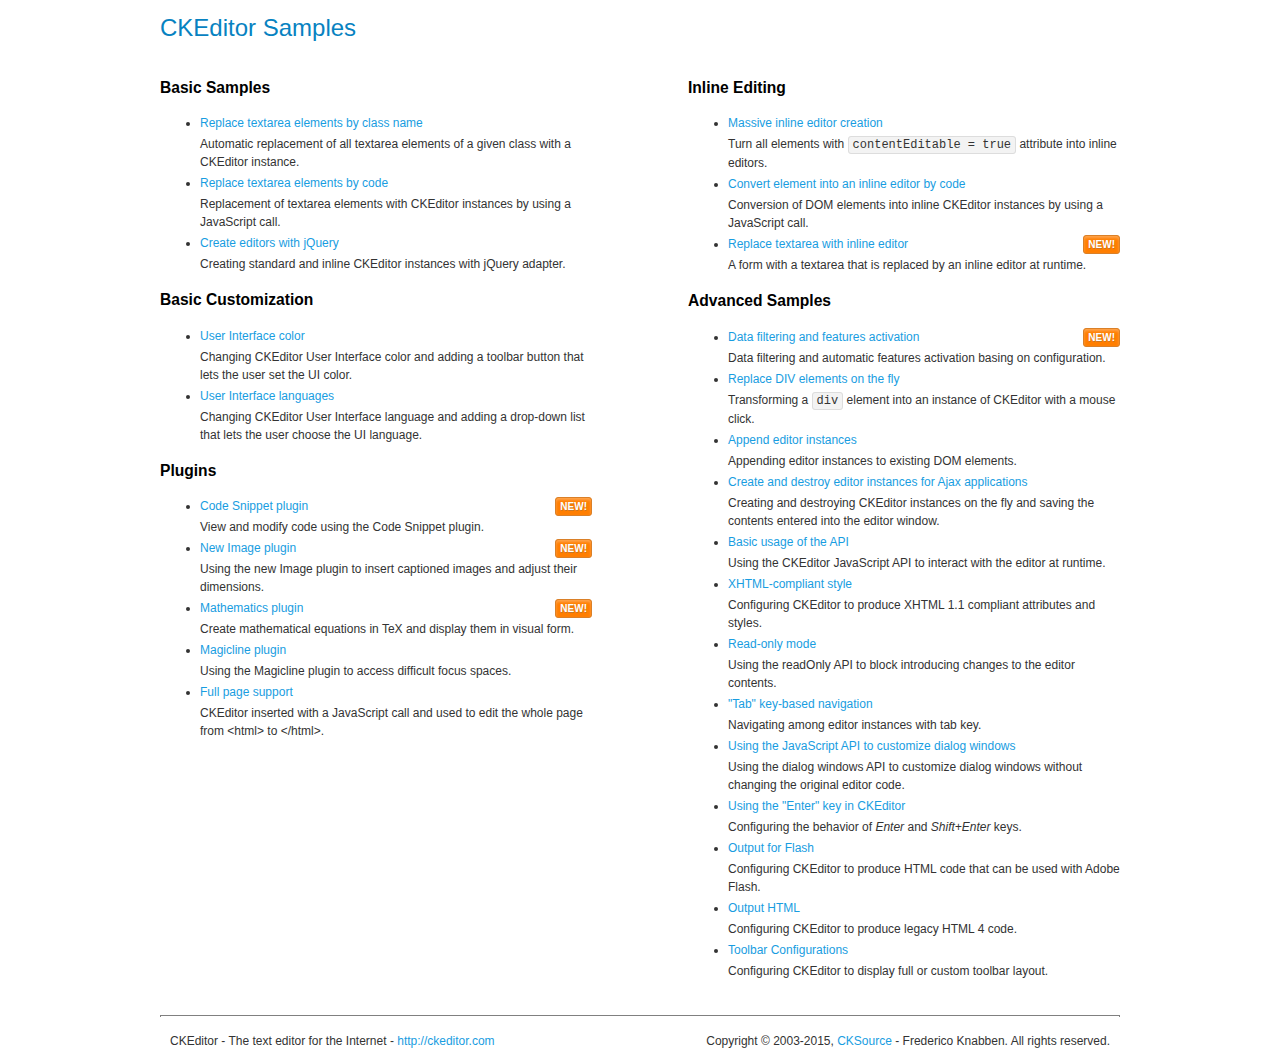
<file: ckeditor/samples/index.html>
<!DOCTYPE html>
<!--
Copyright (c) 2003-2015, CKSource - Frederico Knabben. All rights reserved.
For licensing, see LICENSE.md or http://ckeditor.com/license
-->
<html>
<head>
	<meta charset="utf-8">
	<title>CKEditor Samples</title>
	<link rel="stylesheet" href="sample.css">
</head>
<body>
	<h1 class="samples">
		CKEditor Samples
	</h1>
	<div class="twoColumns">
		<div class="twoColumnsLeft">
			<h2 class="samples">
				Basic Samples
			</h2>
			<dl class="samples">
				<dt><a class="samples" href="replacebyclass.html">Replace textarea elements by class name</a></dt>
				<dd>Automatic replacement of all textarea elements of a given class with a CKEditor instance.</dd>

				<dt><a class="samples" href="replacebycode.html">Replace textarea elements by code</a></dt>
				<dd>Replacement of textarea elements with CKEditor instances by using a JavaScript call.</dd>

				<dt><a class="samples" href="jquery.html">Create editors with jQuery</a></dt>
				<dd>Creating standard and inline CKEditor instances with jQuery adapter.</dd>
			</dl>

			<h2 class="samples">
				Basic Customization
			</h2>
			<dl class="samples">
				<dt><a class="samples" href="uicolor.html">User Interface color</a></dt>
				<dd>Changing CKEditor User Interface color and adding a toolbar button that lets the user set the UI color.</dd>

				<dt><a class="samples" href="uilanguages.html">User Interface languages</a></dt>
				<dd>Changing CKEditor User Interface language and adding a drop-down list that lets the user choose the UI language.</dd>
			</dl>


			<h2 class="samples">Plugins</h2>
<dl class="samples">
<dt><a class="samples" href="plugins/codesnippet/codesnippet.html">Code Snippet plugin</a><span class="new">New!</span></dt>
<dd>View and modify code using the Code Snippet plugin.</dd>

<dt><a class="samples" href="plugins/image2/image2.html">New Image plugin</a><span class="new">New!</span></dt>
<dd>Using the new Image plugin to insert captioned images and adjust their dimensions.</dd>

<dt><a class="samples" href="plugins/mathjax/mathjax.html">Mathematics plugin</a><span class="new">New!</span></dt>
<dd>Create mathematical equations in TeX and display them in visual form.</dd>

<dt><a class="samples" href="plugins/magicline/magicline.html">Magicline plugin</a></dt>
<dd>Using the Magicline plugin to access difficult focus spaces.</dd>

<dt><a class="samples" href="plugins/wysiwygarea/fullpage.html">Full page support</a></dt>
<dd>CKEditor inserted with a JavaScript call and used to edit the whole page from &lt;html&gt; to &lt;/html&gt;.</dd>
</dl>
		</div>
		<div class="twoColumnsRight">
			<h2 class="samples">
				Inline Editing
			</h2>
			<dl class="samples">
				<dt><a class="samples" href="inlineall.html">Massive inline editor creation</a></dt>
				<dd>Turn all elements with <code>contentEditable = true</code> attribute into inline editors.</dd>

				<dt><a class="samples" href="inlinebycode.html">Convert element into an inline editor by code</a></dt>
				<dd>Conversion of DOM elements into inline CKEditor instances by using a JavaScript call.</dd>

				<dt><a class="samples" href="inlinetextarea.html">Replace textarea with inline editor</a> <span class="new">New!</span></dt>
				<dd>A form with a textarea that is replaced by an inline editor at runtime.</dd>

				
			</dl>

			<h2 class="samples">
				Advanced Samples
			</h2>
			<dl class="samples">
				<dt><a class="samples" href="datafiltering.html">Data filtering and features activation</a> <span class="new">New!</span></dt>
				<dd>Data filtering and automatic features activation basing on configuration.</dd>

				<dt><a class="samples" href="divreplace.html">Replace DIV elements on the fly</a></dt>
				<dd>Transforming a <code>div</code> element into an instance of CKEditor with a mouse click.</dd>

				<dt><a class="samples" href="appendto.html">Append editor instances</a></dt>
				<dd>Appending editor instances to existing DOM elements.</dd>

				<dt><a class="samples" href="ajax.html">Create and destroy editor instances for Ajax applications</a></dt>
				<dd>Creating and destroying CKEditor instances on the fly and saving the contents entered into the editor window.</dd>

				<dt><a class="samples" href="api.html">Basic usage of the API</a></dt>
				<dd>Using the CKEditor JavaScript API to interact with the editor at runtime.</dd>

				<dt><a class="samples" href="xhtmlstyle.html">XHTML-compliant style</a></dt>
				<dd>Configuring CKEditor to produce XHTML 1.1 compliant attributes and styles.</dd>

				<dt><a class="samples" href="readonly.html">Read-only mode</a></dt>
				<dd>Using the readOnly API to block introducing changes to the editor contents.</dd>

				<dt><a class="samples" href="tabindex.html">"Tab" key-based navigation</a></dt>
				<dd>Navigating among editor instances with tab key.</dd>


				
<dt><a class="samples" href="plugins/dialog/dialog.html">Using the JavaScript API to customize dialog windows</a></dt>
<dd>Using the dialog windows API to customize dialog windows without changing the original editor code.</dd>

<dt><a class="samples" href="plugins/enterkey/enterkey.html">Using the &quot;Enter&quot; key in CKEditor</a></dt>
<dd>Configuring the behavior of <em>Enter</em> and <em>Shift+Enter</em> keys.</dd>

<dt><a class="samples" href="plugins/htmlwriter/outputforflash.html">Output for Flash</a></dt>
<dd>Configuring CKEditor to produce HTML code that can be used with Adobe Flash.</dd>

<dt><a class="samples" href="plugins/htmlwriter/outputhtml.html">Output HTML</a></dt>
<dd>Configuring CKEditor to produce legacy HTML 4 code.</dd>

<dt><a class="samples" href="plugins/toolbar/toolbar.html">Toolbar Configurations</a></dt>
<dd>Configuring CKEditor to display full or custom toolbar layout.</dd>

			</dl>
		</div>
	</div>
	<div id="footer">
		<hr>
		<p>
			CKEditor - The text editor for the Internet - <a class="samples" href="http://ckeditor.com/">http://ckeditor.com</a>
		</p>
		<p id="copy">
			Copyright &copy; 2003-2015, <a class="samples" href="http://cksource.com/">CKSource</a> - Frederico Knabben. All rights reserved.
		</p>
	</div>
</body>
</html>
</file>
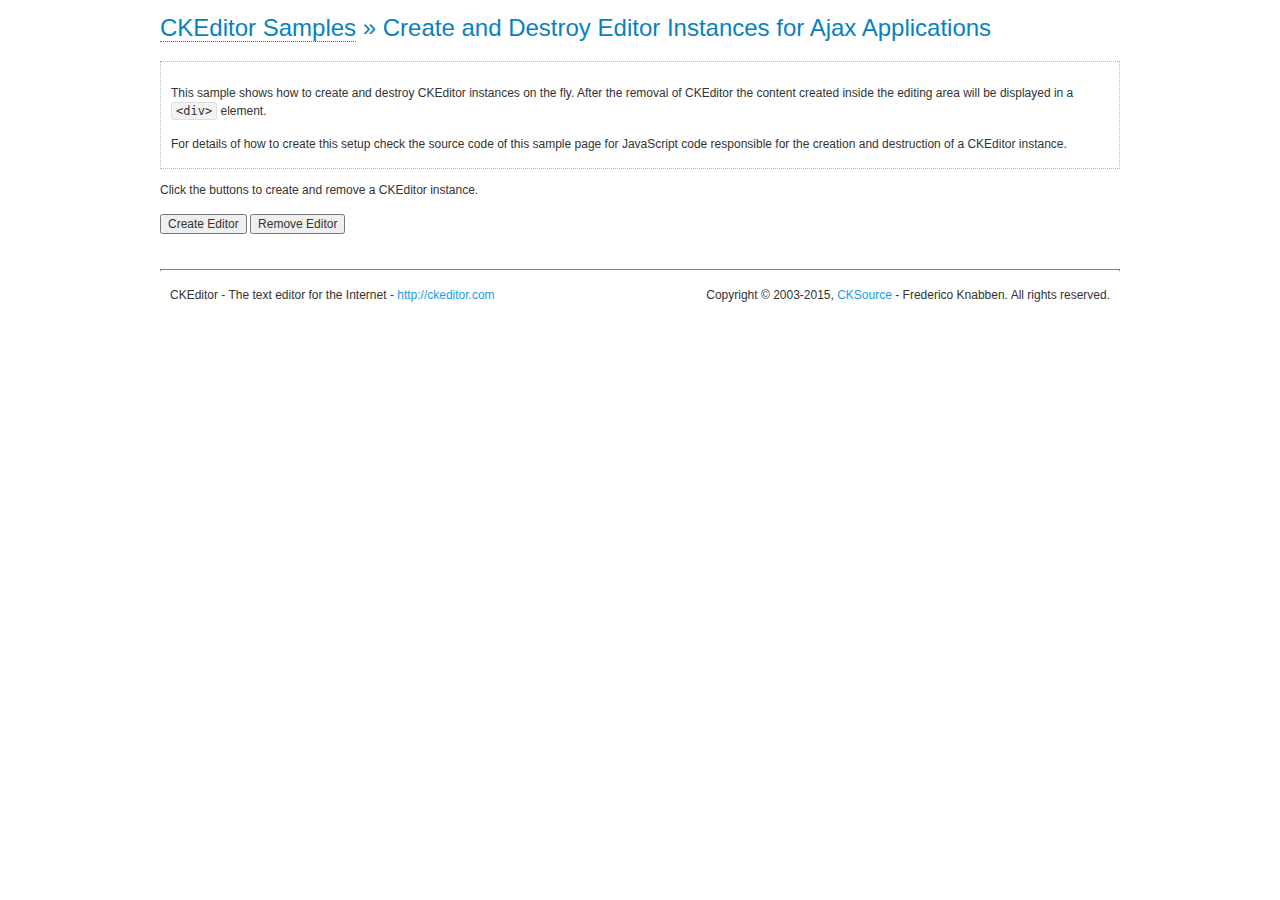
<file: ckeditor/samples/ajax.html>
<!DOCTYPE html>
<!--
Copyright (c) 2003-2015, CKSource - Frederico Knabben. All rights reserved.
For licensing, see LICENSE.md or http://ckeditor.com/license
-->
<html>
<head>
	<meta charset="utf-8">
	<title>Ajax &mdash; CKEditor Sample</title>
	<script src="../ckeditor.js"></script>
	<link rel="stylesheet" href="sample.css">
	<script>

		var editor, html = '';

		function createEditor() {
			if ( editor )
				return;

			// Create a new editor inside the <div id="editor">, setting its value to html
			var config = {};
			editor = CKEDITOR.appendTo( 'editor', config, html );
		}

		function removeEditor() {
			if ( !editor )
				return;

			// Retrieve the editor contents. In an Ajax application, this data would be
			// sent to the server or used in any other way.
			document.getElementById( 'editorcontents' ).innerHTML = html = editor.getData();
			document.getElementById( 'contents' ).style.display = '';

			// Destroy the editor.
			editor.destroy();
			editor = null;
		}

	</script>
</head>
<body>
	<h1 class="samples">
		<a href="index.html">CKEditor Samples</a> &raquo; Create and Destroy Editor Instances for Ajax Applications
	</h1>
	<div class="description">
		<p>
			This sample shows how to create and destroy CKEditor instances on the fly. After the removal of CKEditor the content created inside the editing
			area will be displayed in a <code>&lt;div&gt;</code> element.
		</p>
		<p>
			For details of how to create this setup check the source code of this sample page
			for JavaScript code responsible for the creation and destruction of a CKEditor instance.
		</p>
	</div>
	<p>Click the buttons to create and remove a CKEditor instance.</p>
	<p>
		<input onclick="createEditor();" type="button" value="Create Editor">
		<input onclick="removeEditor();" type="button" value="Remove Editor">
	</p>
	<!-- This div will hold the editor. -->
	<div id="editor">
	</div>
	<div id="contents" style="display: none">
		<p>
			Edited Contents:
		</p>
		<!-- This div will be used to display the editor contents. -->
		<div id="editorcontents">
		</div>
	</div>
	<div id="footer">
		<hr>
		<p>
			CKEditor - The text editor for the Internet - <a class="samples" href="http://ckeditor.com/">http://ckeditor.com</a>
		</p>
		<p id="copy">
			Copyright &copy; 2003-2015, <a class="samples" href="http://cksource.com/">CKSource</a> - Frederico
			Knabben. All rights reserved.
		</p>
	</div>
</body>
</html>
</file>
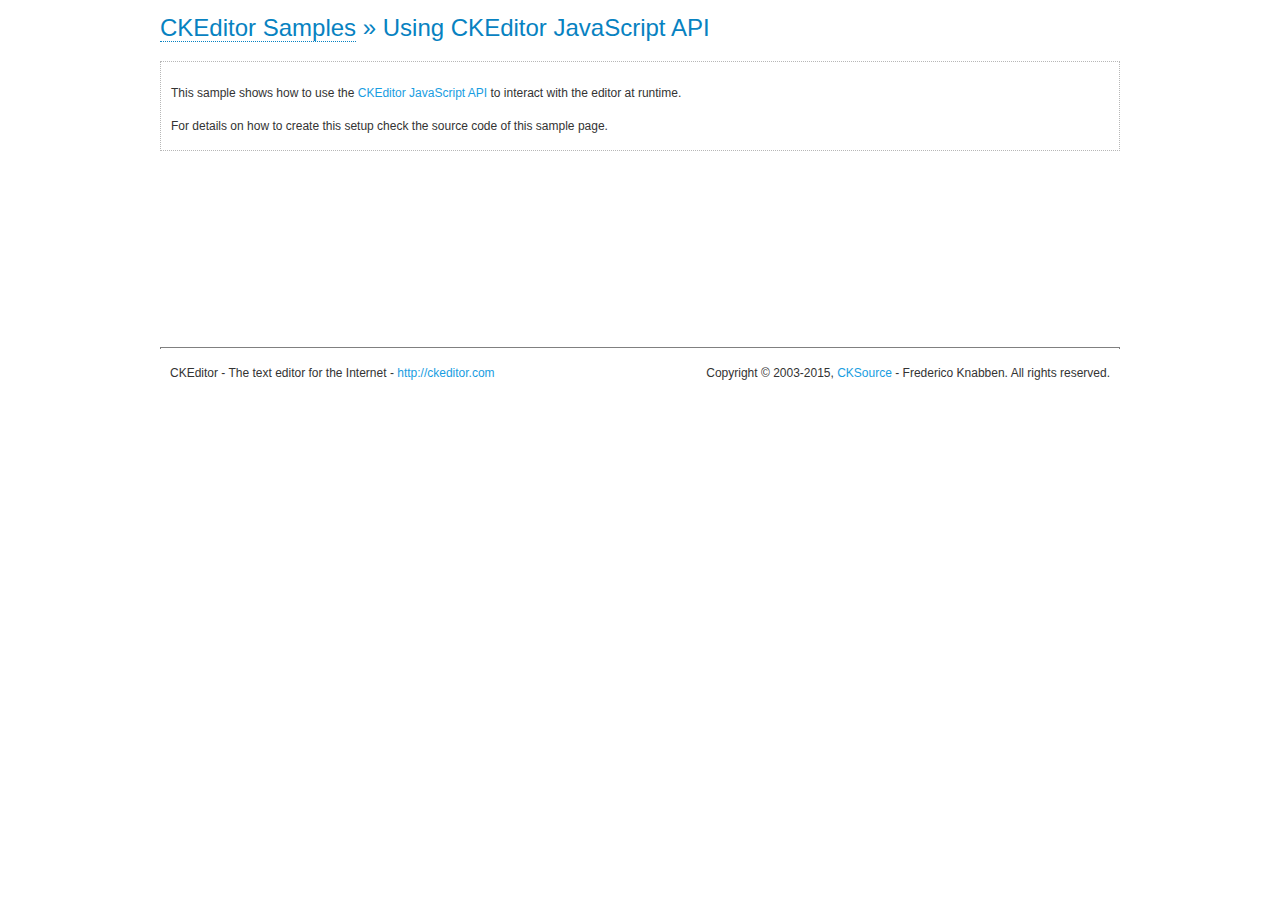
<file: ckeditor/samples/api.html>
<!DOCTYPE html>
<!--
Copyright (c) 2003-2015, CKSource - Frederico Knabben. All rights reserved.
For licensing, see LICENSE.md or http://ckeditor.com/license
-->
<html>
<head>
	<meta charset="utf-8">
	<title>API Usage &mdash; CKEditor Sample</title>
	<script src="../ckeditor.js"></script>
	<link href="sample.css" rel="stylesheet">
	<script>

// The instanceReady event is fired, when an instance of CKEditor has finished
// its initialization.
CKEDITOR.on( 'instanceReady', function( ev ) {
	// Show the editor name and description in the browser status bar.
	document.getElementById( 'eMessage' ).innerHTML = 'Instance <code>' + ev.editor.name + '<\/code> loaded.';

	// Show this sample buttons.
	document.getElementById( 'eButtons' ).style.display = 'block';
});

function InsertHTML() {
	// Get the editor instance that we want to interact with.
	var editor = CKEDITOR.instances.editor1;
	var value = document.getElementById( 'htmlArea' ).value;

	// Check the active editing mode.
	if ( editor.mode == 'wysiwyg' )
	{
		// Insert HTML code.
		// http://docs.ckeditor.com/#!/api/CKEDITOR.editor-method-insertHtml
		editor.insertHtml( value );
	}
	else
		alert( 'You must be in WYSIWYG mode!' );
}

function InsertText() {
	// Get the editor instance that we want to interact with.
	var editor = CKEDITOR.instances.editor1;
	var value = document.getElementById( 'txtArea' ).value;

	// Check the active editing mode.
	if ( editor.mode == 'wysiwyg' )
	{
		// Insert as plain text.
		// http://docs.ckeditor.com/#!/api/CKEDITOR.editor-method-insertText
		editor.insertText( value );
	}
	else
		alert( 'You must be in WYSIWYG mode!' );
}

function SetContents() {
	// Get the editor instance that we want to interact with.
	var editor = CKEDITOR.instances.editor1;
	var value = document.getElementById( 'htmlArea' ).value;

	// Set editor contents (replace current contents).
	// http://docs.ckeditor.com/#!/api/CKEDITOR.editor-method-setData
	editor.setData( value );
}

function GetContents() {
	// Get the editor instance that you want to interact with.
	var editor = CKEDITOR.instances.editor1;

	// Get editor contents
	// http://docs.ckeditor.com/#!/api/CKEDITOR.editor-method-getData
	alert( editor.getData() );
}

function ExecuteCommand( commandName ) {
	// Get the editor instance that we want to interact with.
	var editor = CKEDITOR.instances.editor1;

	// Check the active editing mode.
	if ( editor.mode == 'wysiwyg' )
	{
		// Execute the command.
		// http://docs.ckeditor.com/#!/api/CKEDITOR.editor-method-execCommand
		editor.execCommand( commandName );
	}
	else
		alert( 'You must be in WYSIWYG mode!' );
}

function CheckDirty() {
	// Get the editor instance that we want to interact with.
	var editor = CKEDITOR.instances.editor1;
	// Checks whether the current editor contents present changes when compared
	// to the contents loaded into the editor at startup
	// http://docs.ckeditor.com/#!/api/CKEDITOR.editor-method-checkDirty
	alert( editor.checkDirty() );
}

function ResetDirty() {
	// Get the editor instance that we want to interact with.
	var editor = CKEDITOR.instances.editor1;
	// Resets the "dirty state" of the editor (see CheckDirty())
	// http://docs.ckeditor.com/#!/api/CKEDITOR.editor-method-resetDirty
	editor.resetDirty();
	alert( 'The "IsDirty" status has been reset' );
}

function Focus() {
	CKEDITOR.instances.editor1.focus();
}

function onFocus() {
	document.getElementById( 'eMessage' ).innerHTML = '<b>' + this.name + ' is focused </b>';
}

function onBlur() {
	document.getElementById( 'eMessage' ).innerHTML = this.name + ' lost focus';
}

	</script>

</head>
<body>
	<h1 class="samples">
		<a href="index.html">CKEditor Samples</a> &raquo; Using CKEditor JavaScript API
	</h1>
	<div class="description">
	<p>
		This sample shows how to use the
		<a class="samples" href="http://docs.ckeditor.com/#!/api/CKEDITOR.editor">CKEditor JavaScript API</a>
		to interact with the editor at runtime.
	</p>
	<p>
		For details on how to create this setup check the source code of this sample page.
	</p>
	</div>

	<!-- This <div> holds alert messages to be display in the sample page. -->
	<div id="alerts">
		<noscript>
			<p>
				<strong>CKEditor requires JavaScript to run</strong>. In a browser with no JavaScript
				support, like yours, you should still see the contents (HTML data) and you should
				be able to edit it normally, without a rich editor interface.
			</p>
		</noscript>
	</div>
	<form action="../../../samples/sample_posteddata.php" method="post">
		<textarea cols="100" id="editor1" name="editor1" rows="10">&lt;p&gt;This is some &lt;strong&gt;sample text&lt;/strong&gt;. You are using &lt;a href="http://ckeditor.com/"&gt;CKEditor&lt;/a&gt;.&lt;/p&gt;</textarea>

		<script>
			// Replace the <textarea id="editor1"> with an CKEditor instance.
			CKEDITOR.replace( 'editor1', {
				on: {
					focus: onFocus,
					blur: onBlur,

					// Check for availability of corresponding plugins.
					pluginsLoaded: function( evt ) {
						var doc = CKEDITOR.document, ed = evt.editor;
						if ( !ed.getCommand( 'bold' ) )
							doc.getById( 'exec-bold' ).hide();
						if ( !ed.getCommand( 'link' ) )
							doc.getById( 'exec-link' ).hide();
					}
				}
			});
		</script>

		<p id="eMessage">
		</p>

		<div id="eButtons" style="display: none">
			<input id="exec-bold" onclick="ExecuteCommand('bold');" type="button" value="Execute &quot;bold&quot; Command">
			<input id="exec-link" onclick="ExecuteCommand('link');" type="button" value="Execute &quot;link&quot; Command">
			<input onclick="Focus();" type="button" value="Focus">
			<br><br>
			<input onclick="InsertHTML();" type="button" value="Insert HTML">
			<input onclick="SetContents();" type="button" value="Set Editor Contents">
			<input onclick="GetContents();" type="button" value="Get Editor Contents (HTML)">
			<br>
			<textarea cols="100" id="htmlArea" rows="3">&lt;h2&gt;Test&lt;/h2&gt;&lt;p&gt;This is some &lt;a href="/Test1.html"&gt;sample&lt;/a&gt; HTML code.&lt;/p&gt;</textarea>
			<br>
			<br>
			<input onclick="InsertText();" type="button" value="Insert Text">
			<br>
			<textarea cols="100" id="txtArea" rows="3">   First line with some leading whitespaces.

Second line of text preceded by two line breaks.</textarea>
			<br>
			<br>
			<input onclick="CheckDirty();" type="button" value="checkDirty()">
			<input onclick="ResetDirty();" type="button" value="resetDirty()">
		</div>
	</form>
	<div id="footer">
		<hr>
		<p>
			CKEditor - The text editor for the Internet - <a class="samples" href="http://ckeditor.com/">http://ckeditor.com</a>
		</p>
		<p id="copy">
			Copyright &copy; 2003-2015, <a class="samples" href="http://cksource.com/">CKSource</a> - Frederico
			Knabben. All rights reserved.
		</p>
	</div>
</body>
</html>
</file>
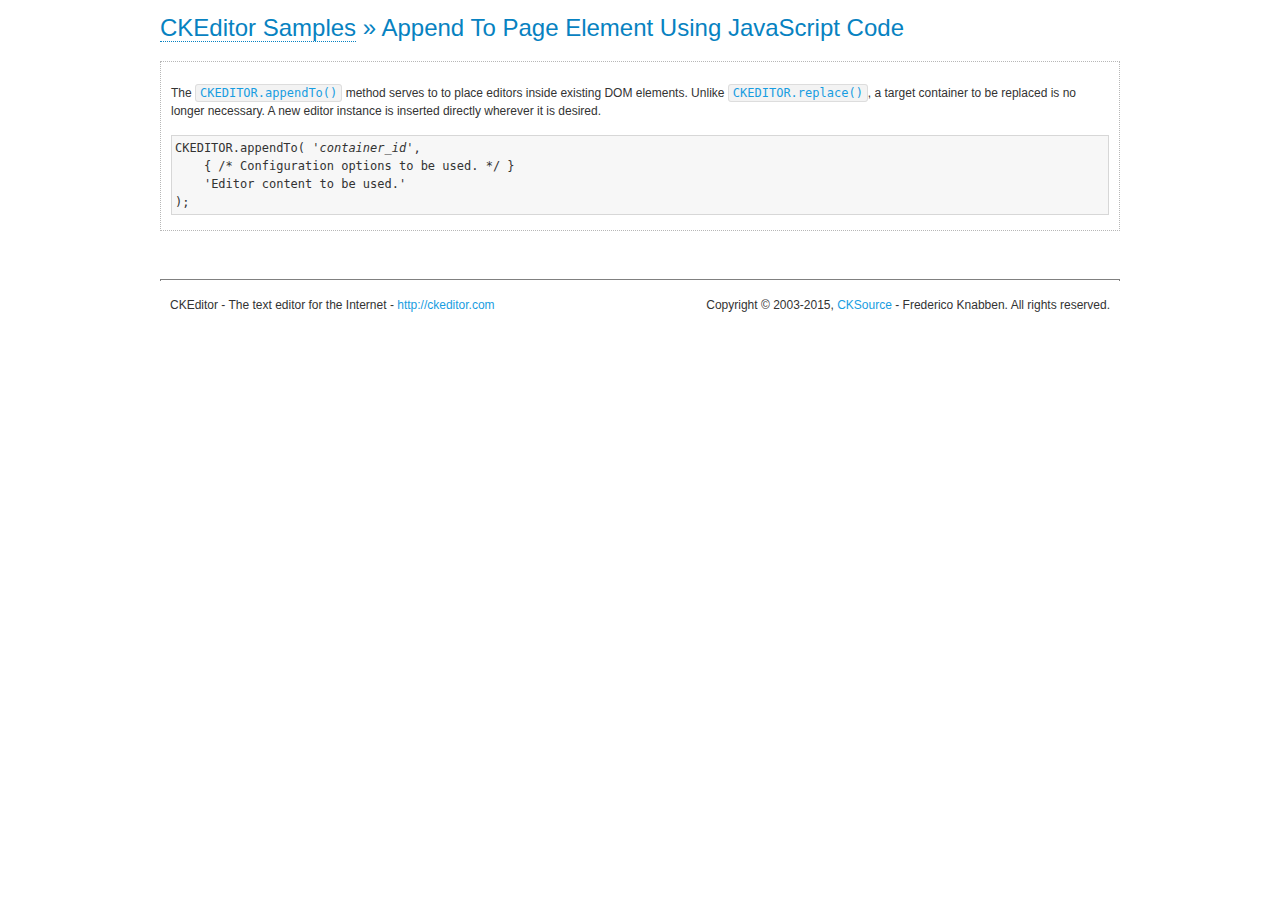
<file: ckeditor/samples/appendto.html>
<!DOCTYPE html>
<!--
Copyright (c) 2003-2015, CKSource - Frederico Knabben. All rights reserved.
For licensing, see LICENSE.md or http://ckeditor.com/license
-->
<html>
<head>
	<meta charset="utf-8">
	<title>Append To Page Element Using JavaScript Code &mdash; CKEditor Sample</title>
	<script src="../ckeditor.js"></script>
	<link rel="stylesheet" href="sample.css">
</head>
<body>
	<h1 class="samples">
		<a href="index.html">CKEditor Samples</a> &raquo; Append To Page Element Using JavaScript Code
	</h1>
	<div id="section1">
		<div class="description">
			<p>
				The <code><a class="samples" href="http://docs.ckeditor.com/#!/api/CKEDITOR-method-appendTo">CKEDITOR.appendTo()</a></code> method serves to to place editors inside existing DOM elements. Unlike <code><a class="samples" href="http://docs.ckeditor.com/#!/api/CKEDITOR-method-replace">CKEDITOR.replace()</a></code>,
				a target container to be replaced is no longer necessary. A new editor
				instance is inserted directly wherever it is desired.
			</p>
<pre class="samples">CKEDITOR.appendTo( '<em>container_id</em>',
	{ /* Configuration options to be used. */ }
	'Editor content to be used.'
);</pre>
		</div>
		<script>

			// This call can be placed at any point after the
			// DOM element to append CKEditor to or inside the <head><script>
			// in a window.onload event handler.

			// Append a CKEditor instance using the default configuration and the
			// provided content to the <div> element of ID "section1".
			CKEDITOR.appendTo( 'section1',
				null,
				'<p>This is some <strong>sample text</strong>. You are using <a href="http://ckeditor.com/">CKEditor</a>.</p>'
			);

		</script>
	</div>
	<br>
	<div id="footer">
		<hr>
		<p>
			CKEditor - The text editor for the Internet - <a class="samples" href="http://ckeditor.com/">http://ckeditor.com</a>
		</p>
		<p id="copy">
			Copyright &copy; 2003-2015, <a class="samples" href="http://cksource.com/">CKSource</a> - Frederico
			Knabben. All rights reserved.
		</p>
	</div>
</body>
</html>
</file>
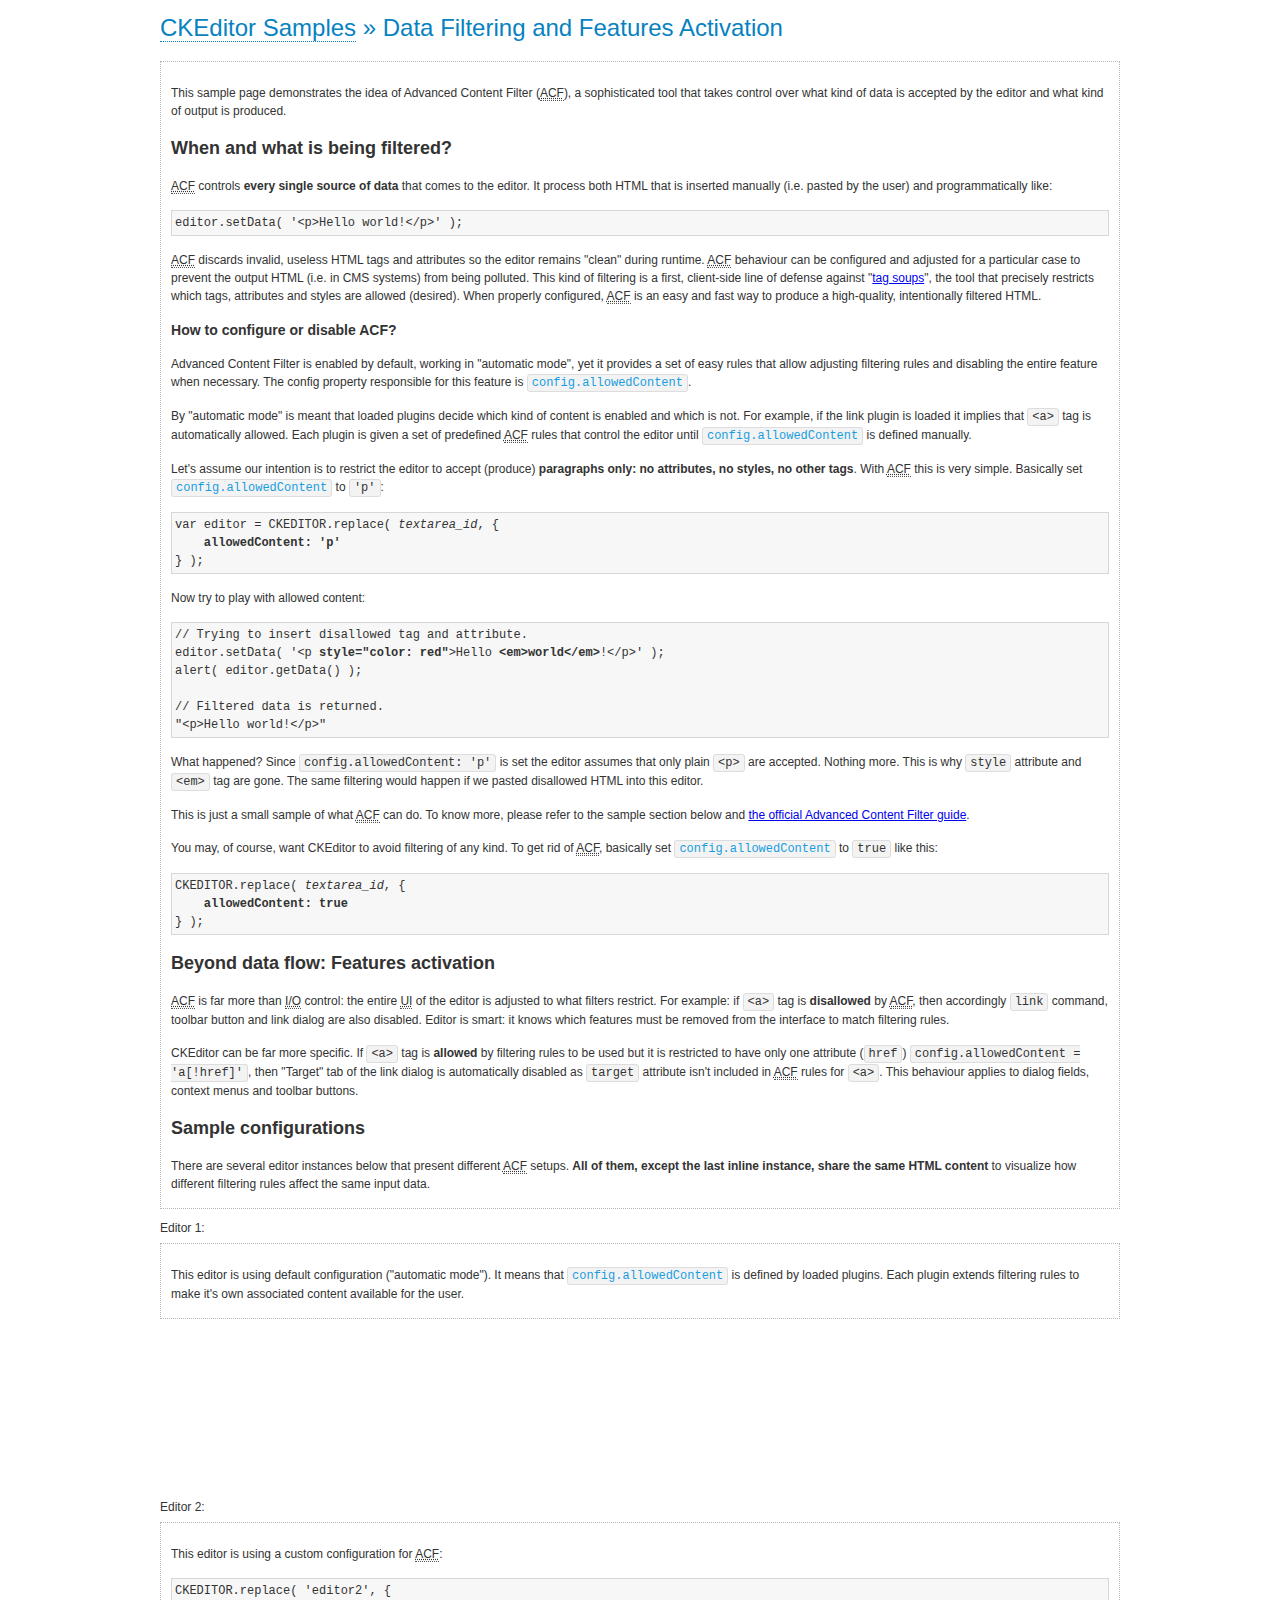
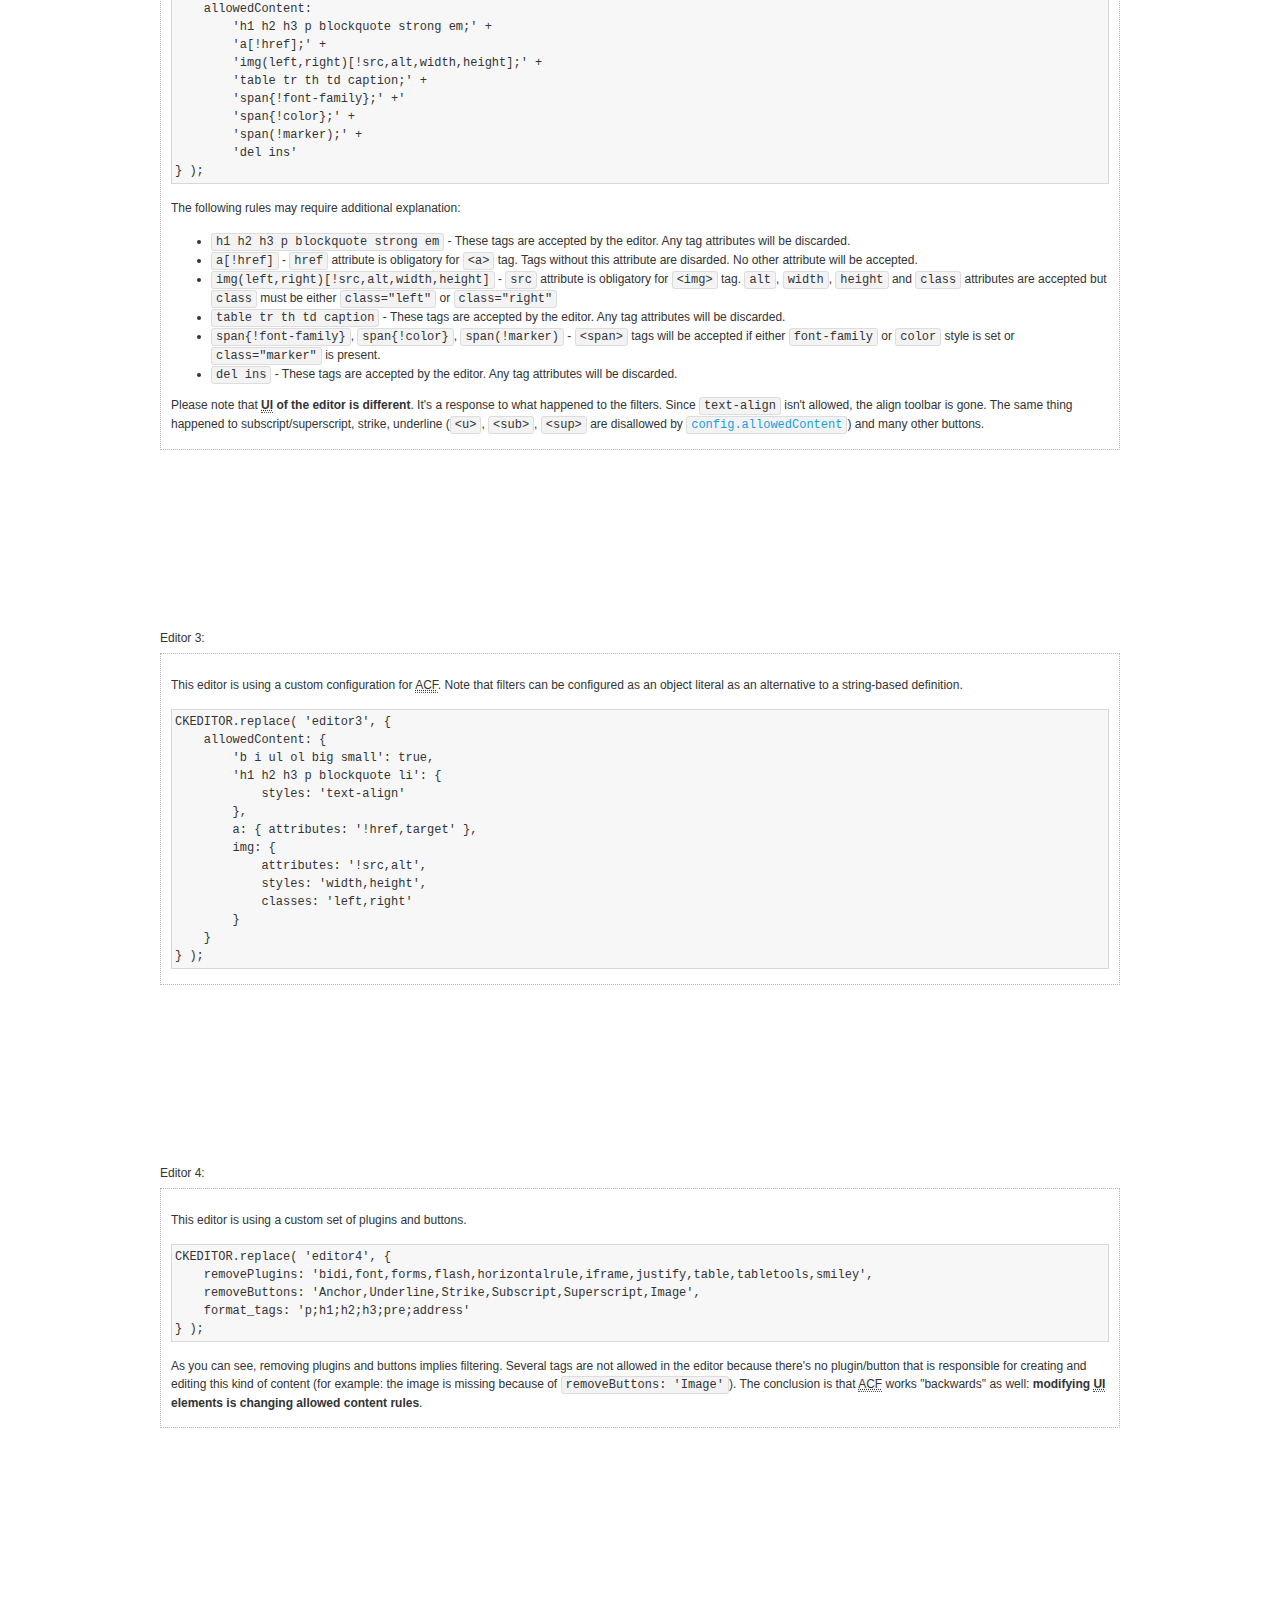
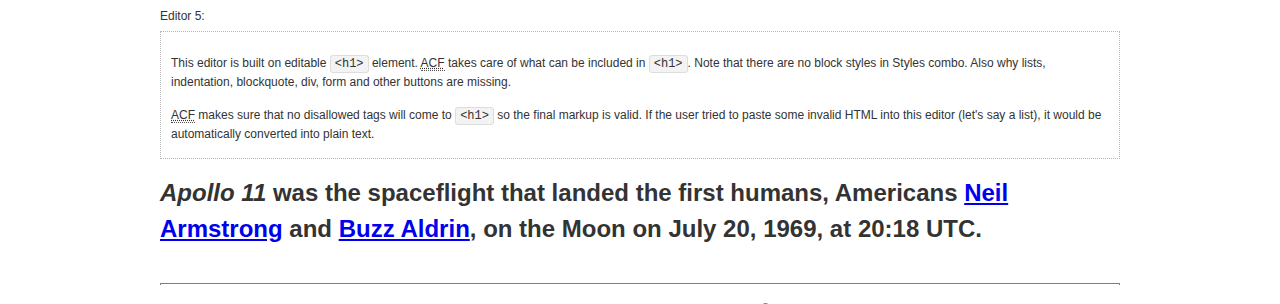
<file: ckeditor/samples/datafiltering.html>
<!DOCTYPE html>
<!--
Copyright (c) 2003-2015, CKSource - Frederico Knabben. All rights reserved.
For licensing, see LICENSE.md or http://ckeditor.com/license
-->
<html>
<head>
	<meta charset="utf-8">
	<title>Data Filtering &mdash; CKEditor Sample</title>
	<script src="../ckeditor.js"></script>
	<link rel="stylesheet" href="sample.css">
	<script>
		// Remove advanced tabs for all editors.
		CKEDITOR.config.removeDialogTabs = 'image:advanced;link:advanced;flash:advanced;creatediv:advanced;editdiv:advanced';
	</script>
</head>
<body>
	<h1 class="samples">
		<a href="index.html">CKEditor Samples</a> &raquo; Data Filtering and Features Activation
	</h1>
	<div class="description">
		<p>
			This sample page demonstrates the idea of Advanced Content Filter
			(<abbr title="Advanced Content Filter">ACF</abbr>), a sophisticated
			tool that takes control over what kind of data is accepted by the editor and what
			kind of output is produced.
		</p>
		<h2>When and what is being filtered?</h2>
		<p>
			<abbr title="Advanced Content Filter">ACF</abbr> controls
			<strong>every single source of data</strong> that comes to the editor.
			It process both HTML that is inserted manually (i.e. pasted by the user)
			and programmatically like:
		</p>
<pre class="samples">
editor.setData( '&lt;p&gt;Hello world!&lt;/p&gt;' );
</pre>
		<p>
			<abbr title="Advanced Content Filter">ACF</abbr> discards invalid,
			useless HTML tags and attributes so the editor remains "clean" during
			runtime. <abbr title="Advanced Content Filter">ACF</abbr> behaviour
			can be configured and adjusted for a particular case to prevent the
			output HTML (i.e. in CMS systems) from being polluted.

			This kind of filtering is a first, client-side line of defense
			against "<a href="http://en.wikipedia.org/wiki/Tag_soup">tag soups</a>",
			the tool that precisely restricts which tags, attributes and styles
			are allowed (desired). When properly configured, <abbr title="Advanced Content Filter">ACF</abbr>
			is an easy and fast way to produce a high-quality, intentionally filtered HTML.
		</p>

		<h3>How to configure or disable ACF?</h3>
		<p>
			Advanced Content Filter is enabled by default, working in "automatic mode", yet
			it provides a set of easy rules that allow adjusting filtering rules
			and disabling the entire feature when necessary. The config property
			responsible for this feature is <code><a class="samples"
			href="http://docs.ckeditor.com/#!/api/CKEDITOR.config-cfg-allowedContent">config.allowedContent</a></code>.
		</p>
		<p>
			By "automatic mode" is meant that loaded plugins decide which kind
			of content is enabled and which is not. For example, if the link
			plugin is loaded it implies that <code>&lt;a&gt;</code> tag is
			automatically allowed. Each plugin is given a set
			of predefined <abbr title="Advanced Content Filter">ACF</abbr> rules
			that control the editor until <code><a class="samples"
			href="http://docs.ckeditor.com/#!/api/CKEDITOR.config-cfg-allowedContent">
			config.allowedContent</a></code>
			is defined manually.
		</p>
		<p>
			Let's assume our intention is to restrict the editor to accept (produce) <strong>paragraphs
			only: no attributes, no styles, no other tags</strong>.
			With <abbr title="Advanced Content Filter">ACF</abbr>
			this is very simple. Basically set <code><a class="samples"
			href="http://docs.ckeditor.com/#!/api/CKEDITOR.config-cfg-allowedContent">
			config.allowedContent</a></code> to <code>'p'</code>:
		</p>
<pre class="samples">
var editor = CKEDITOR.replace( <em>textarea_id</em>, {
	<strong>allowedContent: 'p'</strong>
} );
</pre>
		<p>
			Now try to play with allowed content:
		</p>
<pre class="samples">
// Trying to insert disallowed tag and attribute.
editor.setData( '&lt;p <strong>style="color: red"</strong>&gt;Hello <strong>&lt;em&gt;world&lt;/em&gt;</strong>!&lt;/p&gt;' );
alert( editor.getData() );

// Filtered data is returned.
"&lt;p&gt;Hello world!&lt;/p&gt;"
</pre>
		<p>
			What happened? Since <code>config.allowedContent: 'p'</code> is set the editor assumes
			that only plain <code>&lt;p&gt;</code> are accepted. Nothing more. This is why
			<code>style</code> attribute and <code>&lt;em&gt;</code> tag are gone. The same
			filtering would happen if we pasted disallowed HTML into this editor.
		</p>
		<p>
			This is just a small sample of what <abbr title="Advanced Content Filter">ACF</abbr>
			can do. To know more, please refer to the sample section below and
			<a href="http://docs.ckeditor.com/#!/guide/dev_advanced_content_filter">the official Advanced Content Filter guide</a>.
		</p>
		<p>
			You may, of course, want CKEditor to avoid filtering of any kind.
			To get rid of <abbr title="Advanced Content Filter">ACF</abbr>,
			basically set <code><a class="samples"
			href="http://docs.ckeditor.com/#!/api/CKEDITOR.config-cfg-allowedContent">
			config.allowedContent</a></code> to <code>true</code> like this:
		</p>
<pre class="samples">
CKEDITOR.replace( <em>textarea_id</em>, {
	<strong>allowedContent: true</strong>
} );
</pre>

		<h2>Beyond data flow: Features activation</h2>
		<p>
			<abbr title="Advanced Content Filter">ACF</abbr> is far more than
			<abbr title="Input/Output">I/O</abbr> control: the entire
			<abbr title="User Interface">UI</abbr> of the editor is adjusted to what
			filters restrict. For example: if <code>&lt;a&gt;</code> tag is
			<strong>disallowed</strong>
			by <abbr title="Advanced Content Filter">ACF</abbr>,
			then accordingly <code>link</code> command, toolbar button and link dialog
			are also disabled. Editor is smart: it knows which features must be
			removed from the interface to match filtering rules.
		</p>
		<p>
			CKEditor can be far more specific. If <code>&lt;a&gt;</code> tag is
			<strong>allowed</strong> by filtering rules to be used but it is restricted
			to have only one attribute (<code>href</code>)
			<code>config.allowedContent = 'a[!href]'</code>, then
			"Target" tab of the link dialog is automatically disabled as <code>target</code>
			attribute isn't included in <abbr title="Advanced Content Filter">ACF</abbr> rules
			for <code>&lt;a&gt;</code>. This behaviour applies to dialog fields, context
			menus and toolbar buttons.
		</p>

		<h2>Sample configurations</h2>
		<p>
			There are several editor instances below that present different
			<abbr title="Advanced Content Filter">ACF</abbr> setups. <strong>All of them,
			except the last inline instance, share the same HTML content</strong> to visualize
			how different filtering rules affect the same input data.
		</p>
	</div>

	<div>
		<label for="editor1">
			Editor 1:
		</label>
		<div class="description">
			<p>
				This editor is using default configuration ("automatic mode"). It means that
				<code><a class="samples"
				href="http://docs.ckeditor.com/#!/api/CKEDITOR.config-cfg-allowedContent">
				config.allowedContent</a></code> is defined by loaded plugins.
				Each plugin extends filtering rules to make it's own associated content
				available for the user.
			</p>
		</div>
		<textarea cols="80" id="editor1" name="editor1" rows="10">
			&lt;h1&gt;&lt;img alt=&quot;Saturn V carrying Apollo 11&quot; class=&quot;right&quot; src=&quot;assets/sample.jpg&quot;/&gt; Apollo 11&lt;/h1&gt; &lt;p&gt;&lt;b&gt;Apollo 11&lt;/b&gt; was the spaceflight that landed the first humans, Americans &lt;a href=&quot;http://en.wikipedia.org/wiki/Neil_Armstrong&quot; title=&quot;Neil Armstrong&quot;&gt;Neil Armstrong&lt;/a&gt; and &lt;a href=&quot;http://en.wikipedia.org/wiki/Buzz_Aldrin&quot; title=&quot;Buzz Aldrin&quot;&gt;Buzz Aldrin&lt;/a&gt;, on the Moon on July 20, 1969, at 20:18 UTC. Armstrong became the first to step onto the lunar surface 6 hours later on July 21 at 02:56 UTC.&lt;/p&gt; &lt;p&gt;Armstrong spent about &lt;s&gt;three and a half&lt;/s&gt; two and a half hours outside the spacecraft, Aldrin slightly less; and together they collected 47.5 pounds (21.5&amp;nbsp;kg) of lunar material for return to Earth. A third member of the mission, &lt;a href=&quot;http://en.wikipedia.org/wiki/Michael_Collins_(astronaut)&quot; title=&quot;Michael Collins (astronaut)&quot;&gt;Michael Collins&lt;/a&gt;, piloted the &lt;a href=&quot;http://en.wikipedia.org/wiki/Apollo_Command/Service_Module&quot; title=&quot;Apollo Command/Service Module&quot;&gt;command&lt;/a&gt; spacecraft alone in lunar orbit until Armstrong and Aldrin returned to it for the trip back to Earth.&lt;/p&gt; &lt;h2&gt;Broadcasting and &lt;em&gt;quotes&lt;/em&gt; &lt;a id=&quot;quotes&quot; name=&quot;quotes&quot;&gt;&lt;/a&gt;&lt;/h2&gt; &lt;p&gt;Broadcast on live TV to a world-wide audience, Armstrong stepped onto the lunar surface and described the event as:&lt;/p&gt; &lt;blockquote&gt;&lt;p&gt;One small step for [a] man, one giant leap for mankind.&lt;/p&gt;&lt;/blockquote&gt; &lt;p&gt;Apollo 11 effectively ended the &lt;a href=&quot;http://en.wikipedia.org/wiki/Space_Race&quot; title=&quot;Space Race&quot;&gt;Space Race&lt;/a&gt; and fulfilled a national goal proposed in 1961 by the late U.S. President &lt;a href=&quot;http://en.wikipedia.org/wiki/John_F._Kennedy&quot; title=&quot;John F. Kennedy&quot;&gt;John F. Kennedy&lt;/a&gt; in a speech before the United States Congress:&lt;/p&gt; &lt;blockquote&gt;&lt;p&gt;[...] before this decade is out, of landing a man on the Moon and returning him safely to the Earth.&lt;/p&gt;&lt;/blockquote&gt; &lt;h2&gt;Technical details &lt;a id=&quot;tech-details&quot; name=&quot;tech-details&quot;&gt;&lt;/a&gt;&lt;/h2&gt; &lt;table align=&quot;right&quot; border=&quot;1&quot; bordercolor=&quot;#ccc&quot; cellpadding=&quot;5&quot; cellspacing=&quot;0&quot; style=&quot;border-collapse:collapse;margin:10px 0 10px 15px;&quot;&gt; &lt;caption&gt;&lt;strong&gt;Mission crew&lt;/strong&gt;&lt;/caption&gt; &lt;thead&gt; &lt;tr&gt; &lt;th scope=&quot;col&quot;&gt;Position&lt;/th&gt; &lt;th scope=&quot;col&quot;&gt;Astronaut&lt;/th&gt; &lt;/tr&gt; &lt;/thead&gt; &lt;tbody&gt; &lt;tr&gt; &lt;td&gt;Commander&lt;/td&gt; &lt;td&gt;Neil A. Armstrong&lt;/td&gt; &lt;/tr&gt; &lt;tr&gt; &lt;td&gt;Command Module Pilot&lt;/td&gt; &lt;td&gt;Michael Collins&lt;/td&gt; &lt;/tr&gt; &lt;tr&gt; &lt;td&gt;Lunar Module Pilot&lt;/td&gt; &lt;td&gt;Edwin &amp;quot;Buzz&amp;quot; E. Aldrin, Jr.&lt;/td&gt; &lt;/tr&gt; &lt;/tbody&gt; &lt;/table&gt; &lt;p&gt;Launched by a &lt;strong&gt;Saturn V&lt;/strong&gt; rocket from &lt;a href=&quot;http://en.wikipedia.org/wiki/Kennedy_Space_Center&quot; title=&quot;Kennedy Space Center&quot;&gt;Kennedy Space Center&lt;/a&gt; in Merritt Island, Florida on July 16, Apollo 11 was the fifth manned mission of &lt;a href=&quot;http://en.wikipedia.org/wiki/NASA&quot; title=&quot;NASA&quot;&gt;NASA&lt;/a&gt;&amp;#39;s Apollo program. The Apollo spacecraft had three parts:&lt;/p&gt; &lt;ol&gt; &lt;li&gt;&lt;strong&gt;Command Module&lt;/strong&gt; with a cabin for the three astronauts which was the only part which landed back on Earth&lt;/li&gt; &lt;li&gt;&lt;strong&gt;Service Module&lt;/strong&gt; which supported the Command Module with propulsion, electrical power, oxygen and water&lt;/li&gt; &lt;li&gt;&lt;strong&gt;Lunar Module&lt;/strong&gt; for landing on the Moon.&lt;/li&gt; &lt;/ol&gt; &lt;p&gt;After being sent to the Moon by the Saturn V&amp;#39;s upper stage, the astronauts separated the spacecraft from it and travelled for three days until they entered into lunar orbit. Armstrong and Aldrin then moved into the Lunar Module and landed in the &lt;a href=&quot;http://en.wikipedia.org/wiki/Mare_Tranquillitatis&quot; title=&quot;Mare Tranquillitatis&quot;&gt;Sea of Tranquility&lt;/a&gt;. They stayed a total of about 21 and a half hours on the lunar surface. After lifting off in the upper part of the Lunar Module and rejoining Collins in the Command Module, they returned to Earth and landed in the &lt;a href=&quot;http://en.wikipedia.org/wiki/Pacific_Ocean&quot; title=&quot;Pacific Ocean&quot;&gt;Pacific Ocean&lt;/a&gt; on July 24.&lt;/p&gt; &lt;hr/&gt; &lt;p style=&quot;text-align: right;&quot;&gt;&lt;small&gt;Source: &lt;a href=&quot;http://en.wikipedia.org/wiki/Apollo_11&quot;&gt;Wikipedia.org&lt;/a&gt;&lt;/small&gt;&lt;/p&gt;
		</textarea>

		<script>

			CKEDITOR.replace( 'editor1' );

		</script>
	</div>

	<br>

	<div>
		<label for="editor2">
			Editor 2:
		</label>
		<div class="description">
			<p>
				This editor is using a custom configuration for
				<abbr title="Advanced Content Filter">ACF</abbr>:
			</p>
<pre class="samples">
CKEDITOR.replace( 'editor2', {
	allowedContent:
		'h1 h2 h3 p blockquote strong em;' +
		'a[!href];' +
		'img(left,right)[!src,alt,width,height];' +
		'table tr th td caption;' +
		'span{!font-family};' +'
		'span{!color};' +
		'span(!marker);' +
		'del ins'
} );
</pre>
			<p>
				The following rules may require additional explanation:
			</p>
			<ul>
				<li>
					<code>h1 h2 h3 p blockquote strong em</code> - These tags
					are accepted by the editor. Any tag attributes will be discarded.
				</li>
				<li>
					<code>a[!href]</code> - <code>href</code> attribute is obligatory
					for <code>&lt;a&gt;</code> tag. Tags without this attribute
					are disarded. No other attribute will be accepted.
				</li>
				<li>
					<code>img(left,right)[!src,alt,width,height]</code> - <code>src</code>
					attribute is obligatory for <code>&lt;img&gt;</code> tag.
					<code>alt</code>, <code>width</code>, <code>height</code>
					and <code>class</code> attributes are accepted but
					<code>class</code> must be either <code>class="left"</code>
					or <code>class="right"</code>
				</li>
				<li>
					<code>table tr th td caption</code> - These tags
					are accepted by the editor. Any tag attributes will be discarded.
				</li>
				<li>
					<code>span{!font-family}</code>, <code>span{!color}</code>,
					<code>span(!marker)</code> - <code>&lt;span&gt;</code> tags
					will be accepted if either <code>font-family</code> or
					<code>color</code> style is set or <code>class="marker"</code>
					is present.
				</li>
				<li>
					<code>del ins</code> - These tags
					are accepted by the editor. Any tag attributes will be discarded.
				</li>
			</ul>
			<p>
				Please note that <strong><abbr title="User Interface">UI</abbr> of the
				editor is different</strong>. It's a response to what happened to the filters.
				Since <code>text-align</code> isn't allowed, the align toolbar is gone.
				The same thing happened to subscript/superscript, strike, underline
				(<code>&lt;u&gt;</code>, <code>&lt;sub&gt;</code>, <code>&lt;sup&gt;</code>
				are disallowed by <code><a class="samples"
				href="http://docs.ckeditor.com/#!/api/CKEDITOR.config-cfg-allowedContent">
				config.allowedContent</a></code>) and many other buttons.
			</p>
		</div>
		<textarea cols="80" id="editor2" name="editor2" rows="10">
			&lt;h1&gt;&lt;img alt=&quot;Saturn V carrying Apollo 11&quot; class=&quot;right&quot; src=&quot;assets/sample.jpg&quot;/&gt; Apollo 11&lt;/h1&gt; &lt;p&gt;&lt;b&gt;Apollo 11&lt;/b&gt; was the spaceflight that landed the first humans, Americans &lt;a href=&quot;http://en.wikipedia.org/wiki/Neil_Armstrong&quot; title=&quot;Neil Armstrong&quot;&gt;Neil Armstrong&lt;/a&gt; and &lt;a href=&quot;http://en.wikipedia.org/wiki/Buzz_Aldrin&quot; title=&quot;Buzz Aldrin&quot;&gt;Buzz Aldrin&lt;/a&gt;, on the Moon on July 20, 1969, at 20:18 UTC. Armstrong became the first to step onto the lunar surface 6 hours later on July 21 at 02:56 UTC.&lt;/p&gt; &lt;p&gt;Armstrong spent about &lt;s&gt;three and a half&lt;/s&gt; two and a half hours outside the spacecraft, Aldrin slightly less; and together they collected 47.5 pounds (21.5&amp;nbsp;kg) of lunar material for return to Earth. A third member of the mission, &lt;a href=&quot;http://en.wikipedia.org/wiki/Michael_Collins_(astronaut)&quot; title=&quot;Michael Collins (astronaut)&quot;&gt;Michael Collins&lt;/a&gt;, piloted the &lt;a href=&quot;http://en.wikipedia.org/wiki/Apollo_Command/Service_Module&quot; title=&quot;Apollo Command/Service Module&quot;&gt;command&lt;/a&gt; spacecraft alone in lunar orbit until Armstrong and Aldrin returned to it for the trip back to Earth.&lt;/p&gt; &lt;h2&gt;Broadcasting and &lt;em&gt;quotes&lt;/em&gt; &lt;a id=&quot;quotes&quot; name=&quot;quotes&quot;&gt;&lt;/a&gt;&lt;/h2&gt; &lt;p&gt;Broadcast on live TV to a world-wide audience, Armstrong stepped onto the lunar surface and described the event as:&lt;/p&gt; &lt;blockquote&gt;&lt;p&gt;One small step for [a] man, one giant leap for mankind.&lt;/p&gt;&lt;/blockquote&gt; &lt;p&gt;Apollo 11 effectively ended the &lt;a href=&quot;http://en.wikipedia.org/wiki/Space_Race&quot; title=&quot;Space Race&quot;&gt;Space Race&lt;/a&gt; and fulfilled a national goal proposed in 1961 by the late U.S. President &lt;a href=&quot;http://en.wikipedia.org/wiki/John_F._Kennedy&quot; title=&quot;John F. Kennedy&quot;&gt;John F. Kennedy&lt;/a&gt; in a speech before the United States Congress:&lt;/p&gt; &lt;blockquote&gt;&lt;p&gt;[...] before this decade is out, of landing a man on the Moon and returning him safely to the Earth.&lt;/p&gt;&lt;/blockquote&gt; &lt;h2&gt;Technical details &lt;a id=&quot;tech-details&quot; name=&quot;tech-details&quot;&gt;&lt;/a&gt;&lt;/h2&gt; &lt;table align=&quot;right&quot; border=&quot;1&quot; bordercolor=&quot;#ccc&quot; cellpadding=&quot;5&quot; cellspacing=&quot;0&quot; style=&quot;border-collapse:collapse;margin:10px 0 10px 15px;&quot;&gt; &lt;caption&gt;&lt;strong&gt;Mission crew&lt;/strong&gt;&lt;/caption&gt; &lt;thead&gt; &lt;tr&gt; &lt;th scope=&quot;col&quot;&gt;Position&lt;/th&gt; &lt;th scope=&quot;col&quot;&gt;Astronaut&lt;/th&gt; &lt;/tr&gt; &lt;/thead&gt; &lt;tbody&gt; &lt;tr&gt; &lt;td&gt;Commander&lt;/td&gt; &lt;td&gt;Neil A. Armstrong&lt;/td&gt; &lt;/tr&gt; &lt;tr&gt; &lt;td&gt;Command Module Pilot&lt;/td&gt; &lt;td&gt;Michael Collins&lt;/td&gt; &lt;/tr&gt; &lt;tr&gt; &lt;td&gt;Lunar Module Pilot&lt;/td&gt; &lt;td&gt;Edwin &amp;quot;Buzz&amp;quot; E. Aldrin, Jr.&lt;/td&gt; &lt;/tr&gt; &lt;/tbody&gt; &lt;/table&gt; &lt;p&gt;Launched by a &lt;strong&gt;Saturn V&lt;/strong&gt; rocket from &lt;a href=&quot;http://en.wikipedia.org/wiki/Kennedy_Space_Center&quot; title=&quot;Kennedy Space Center&quot;&gt;Kennedy Space Center&lt;/a&gt; in Merritt Island, Florida on July 16, Apollo 11 was the fifth manned mission of &lt;a href=&quot;http://en.wikipedia.org/wiki/NASA&quot; title=&quot;NASA&quot;&gt;NASA&lt;/a&gt;&amp;#39;s Apollo program. The Apollo spacecraft had three parts:&lt;/p&gt; &lt;ol&gt; &lt;li&gt;&lt;strong&gt;Command Module&lt;/strong&gt; with a cabin for the three astronauts which was the only part which landed back on Earth&lt;/li&gt; &lt;li&gt;&lt;strong&gt;Service Module&lt;/strong&gt; which supported the Command Module with propulsion, electrical power, oxygen and water&lt;/li&gt; &lt;li&gt;&lt;strong&gt;Lunar Module&lt;/strong&gt; for landing on the Moon.&lt;/li&gt; &lt;/ol&gt; &lt;p&gt;After being sent to the Moon by the Saturn V&amp;#39;s upper stage, the astronauts separated the spacecraft from it and travelled for three days until they entered into lunar orbit. Armstrong and Aldrin then moved into the Lunar Module and landed in the &lt;a href=&quot;http://en.wikipedia.org/wiki/Mare_Tranquillitatis&quot; title=&quot;Mare Tranquillitatis&quot;&gt;Sea of Tranquility&lt;/a&gt;. They stayed a total of about 21 and a half hours on the lunar surface. After lifting off in the upper part of the Lunar Module and rejoining Collins in the Command Module, they returned to Earth and landed in the &lt;a href=&quot;http://en.wikipedia.org/wiki/Pacific_Ocean&quot; title=&quot;Pacific Ocean&quot;&gt;Pacific Ocean&lt;/a&gt; on July 24.&lt;/p&gt; &lt;hr/&gt; &lt;p style=&quot;text-align: right;&quot;&gt;&lt;small&gt;Source: &lt;a href=&quot;http://en.wikipedia.org/wiki/Apollo_11&quot;&gt;Wikipedia.org&lt;/a&gt;&lt;/small&gt;&lt;/p&gt;
		</textarea>
		<script>

			CKEDITOR.replace( 'editor2', {
				allowedContent:
					'h1 h2 h3 p blockquote strong em;' +
					'a[!href];' +
					'img(left,right)[!src,alt,width,height];' +
					'table tr th td caption;' +
					'span{!font-family};' +
					'span{!color};' +
					'span(!marker);' +
					'del ins'
			} );

		</script>
	</div>

	<br>

	<div>
		<label for="editor3">
			Editor 3:
		</label>
		<div class="description">
			<p>
				This editor is using a custom configuration for
				<abbr title="Advanced Content Filter">ACF</abbr>.
				Note that filters can be configured as an object literal
				as an alternative to a string-based definition.
			</p>
<pre class="samples">
CKEDITOR.replace( 'editor3', {
	allowedContent: {
		'b i ul ol big small': true,
		'h1 h2 h3 p blockquote li': {
			styles: 'text-align'
		},
		a: { attributes: '!href,target' },
		img: {
			attributes: '!src,alt',
			styles: 'width,height',
			classes: 'left,right'
		}
	}
} );
</pre>
		</div>
		<textarea cols="80" id="editor3" name="editor3" rows="10">
			&lt;h1&gt;&lt;img alt=&quot;Saturn V carrying Apollo 11&quot; class=&quot;right&quot; src=&quot;assets/sample.jpg&quot;/&gt; Apollo 11&lt;/h1&gt; &lt;p&gt;&lt;b&gt;Apollo 11&lt;/b&gt; was the spaceflight that landed the first humans, Americans &lt;a href=&quot;http://en.wikipedia.org/wiki/Neil_Armstrong&quot; title=&quot;Neil Armstrong&quot;&gt;Neil Armstrong&lt;/a&gt; and &lt;a href=&quot;http://en.wikipedia.org/wiki/Buzz_Aldrin&quot; title=&quot;Buzz Aldrin&quot;&gt;Buzz Aldrin&lt;/a&gt;, on the Moon on July 20, 1969, at 20:18 UTC. Armstrong became the first to step onto the lunar surface 6 hours later on July 21 at 02:56 UTC.&lt;/p&gt; &lt;p&gt;Armstrong spent about &lt;s&gt;three and a half&lt;/s&gt; two and a half hours outside the spacecraft, Aldrin slightly less; and together they collected 47.5 pounds (21.5&amp;nbsp;kg) of lunar material for return to Earth. A third member of the mission, &lt;a href=&quot;http://en.wikipedia.org/wiki/Michael_Collins_(astronaut)&quot; title=&quot;Michael Collins (astronaut)&quot;&gt;Michael Collins&lt;/a&gt;, piloted the &lt;a href=&quot;http://en.wikipedia.org/wiki/Apollo_Command/Service_Module&quot; title=&quot;Apollo Command/Service Module&quot;&gt;command&lt;/a&gt; spacecraft alone in lunar orbit until Armstrong and Aldrin returned to it for the trip back to Earth.&lt;/p&gt; &lt;h2&gt;Broadcasting and &lt;em&gt;quotes&lt;/em&gt; &lt;a id=&quot;quotes&quot; name=&quot;quotes&quot;&gt;&lt;/a&gt;&lt;/h2&gt; &lt;p&gt;Broadcast on live TV to a world-wide audience, Armstrong stepped onto the lunar surface and described the event as:&lt;/p&gt; &lt;blockquote&gt;&lt;p&gt;One small step for [a] man, one giant leap for mankind.&lt;/p&gt;&lt;/blockquote&gt; &lt;p&gt;Apollo 11 effectively ended the &lt;a href=&quot;http://en.wikipedia.org/wiki/Space_Race&quot; title=&quot;Space Race&quot;&gt;Space Race&lt;/a&gt; and fulfilled a national goal proposed in 1961 by the late U.S. President &lt;a href=&quot;http://en.wikipedia.org/wiki/John_F._Kennedy&quot; title=&quot;John F. Kennedy&quot;&gt;John F. Kennedy&lt;/a&gt; in a speech before the United States Congress:&lt;/p&gt; &lt;blockquote&gt;&lt;p&gt;[...] before this decade is out, of landing a man on the Moon and returning him safely to the Earth.&lt;/p&gt;&lt;/blockquote&gt; &lt;h2&gt;Technical details &lt;a id=&quot;tech-details&quot; name=&quot;tech-details&quot;&gt;&lt;/a&gt;&lt;/h2&gt; &lt;table align=&quot;right&quot; border=&quot;1&quot; bordercolor=&quot;#ccc&quot; cellpadding=&quot;5&quot; cellspacing=&quot;0&quot; style=&quot;border-collapse:collapse;margin:10px 0 10px 15px;&quot;&gt; &lt;caption&gt;&lt;strong&gt;Mission crew&lt;/strong&gt;&lt;/caption&gt; &lt;thead&gt; &lt;tr&gt; &lt;th scope=&quot;col&quot;&gt;Position&lt;/th&gt; &lt;th scope=&quot;col&quot;&gt;Astronaut&lt;/th&gt; &lt;/tr&gt; &lt;/thead&gt; &lt;tbody&gt; &lt;tr&gt; &lt;td&gt;Commander&lt;/td&gt; &lt;td&gt;Neil A. Armstrong&lt;/td&gt; &lt;/tr&gt; &lt;tr&gt; &lt;td&gt;Command Module Pilot&lt;/td&gt; &lt;td&gt;Michael Collins&lt;/td&gt; &lt;/tr&gt; &lt;tr&gt; &lt;td&gt;Lunar Module Pilot&lt;/td&gt; &lt;td&gt;Edwin &amp;quot;Buzz&amp;quot; E. Aldrin, Jr.&lt;/td&gt; &lt;/tr&gt; &lt;/tbody&gt; &lt;/table&gt; &lt;p&gt;Launched by a &lt;strong&gt;Saturn V&lt;/strong&gt; rocket from &lt;a href=&quot;http://en.wikipedia.org/wiki/Kennedy_Space_Center&quot; title=&quot;Kennedy Space Center&quot;&gt;Kennedy Space Center&lt;/a&gt; in Merritt Island, Florida on July 16, Apollo 11 was the fifth manned mission of &lt;a href=&quot;http://en.wikipedia.org/wiki/NASA&quot; title=&quot;NASA&quot;&gt;NASA&lt;/a&gt;&amp;#39;s Apollo program. The Apollo spacecraft had three parts:&lt;/p&gt; &lt;ol&gt; &lt;li&gt;&lt;strong&gt;Command Module&lt;/strong&gt; with a cabin for the three astronauts which was the only part which landed back on Earth&lt;/li&gt; &lt;li&gt;&lt;strong&gt;Service Module&lt;/strong&gt; which supported the Command Module with propulsion, electrical power, oxygen and water&lt;/li&gt; &lt;li&gt;&lt;strong&gt;Lunar Module&lt;/strong&gt; for landing on the Moon.&lt;/li&gt; &lt;/ol&gt; &lt;p&gt;After being sent to the Moon by the Saturn V&amp;#39;s upper stage, the astronauts separated the spacecraft from it and travelled for three days until they entered into lunar orbit. Armstrong and Aldrin then moved into the Lunar Module and landed in the &lt;a href=&quot;http://en.wikipedia.org/wiki/Mare_Tranquillitatis&quot; title=&quot;Mare Tranquillitatis&quot;&gt;Sea of Tranquility&lt;/a&gt;. They stayed a total of about 21 and a half hours on the lunar surface. After lifting off in the upper part of the Lunar Module and rejoining Collins in the Command Module, they returned to Earth and landed in the &lt;a href=&quot;http://en.wikipedia.org/wiki/Pacific_Ocean&quot; title=&quot;Pacific Ocean&quot;&gt;Pacific Ocean&lt;/a&gt; on July 24.&lt;/p&gt; &lt;hr/&gt; &lt;p style=&quot;text-align: right;&quot;&gt;&lt;small&gt;Source: &lt;a href=&quot;http://en.wikipedia.org/wiki/Apollo_11&quot;&gt;Wikipedia.org&lt;/a&gt;&lt;/small&gt;&lt;/p&gt;
		</textarea>
		<script>

			CKEDITOR.replace( 'editor3', {
				allowedContent: {
					'b i ul ol big small': true,
					'h1 h2 h3 p blockquote li': {
						styles: 'text-align'
					},
					a: { attributes: '!href,target' },
					img: {
						attributes: '!src,alt',
						styles: 'width,height',
						classes: 'left,right'
					}
				}
			} );

		</script>
	</div>

	<br>

	<div>
		<label for="editor4">
			Editor 4:
		</label>
		<div class="description">
			<p>
				This editor is using a custom set of plugins and buttons.
			</p>
<pre class="samples">
CKEDITOR.replace( 'editor4', {
	removePlugins: 'bidi,font,forms,flash,horizontalrule,iframe,justify,table,tabletools,smiley',
	removeButtons: 'Anchor,Underline,Strike,Subscript,Superscript,Image',
	format_tags: 'p;h1;h2;h3;pre;address'
} );
</pre>
			<p>
				As you can see, removing plugins and buttons implies filtering.
				Several tags are not allowed in the editor because there's no
				plugin/button that is responsible for creating and editing this
				kind of content (for example: the image is missing because
				of <code>removeButtons: 'Image'</code>). The conclusion is that
				<abbr title="Advanced Content Filter">ACF</abbr> works "backwards"
				as well: <strong>modifying <abbr title="User Interface">UI</abbr>
				elements is changing allowed content rules</strong>.
			</p>
		</div>
		<textarea cols="80" id="editor4" name="editor4" rows="10">
			&lt;h1&gt;&lt;img alt=&quot;Saturn V carrying Apollo 11&quot; class=&quot;right&quot; src=&quot;assets/sample.jpg&quot;/&gt; Apollo 11&lt;/h1&gt; &lt;p&gt;&lt;b&gt;Apollo 11&lt;/b&gt; was the spaceflight that landed the first humans, Americans &lt;a href=&quot;http://en.wikipedia.org/wiki/Neil_Armstrong&quot; title=&quot;Neil Armstrong&quot;&gt;Neil Armstrong&lt;/a&gt; and &lt;a href=&quot;http://en.wikipedia.org/wiki/Buzz_Aldrin&quot; title=&quot;Buzz Aldrin&quot;&gt;Buzz Aldrin&lt;/a&gt;, on the Moon on July 20, 1969, at 20:18 UTC. Armstrong became the first to step onto the lunar surface 6 hours later on July 21 at 02:56 UTC.&lt;/p&gt; &lt;p&gt;Armstrong spent about &lt;s&gt;three and a half&lt;/s&gt; two and a half hours outside the spacecraft, Aldrin slightly less; and together they collected 47.5 pounds (21.5&amp;nbsp;kg) of lunar material for return to Earth. A third member of the mission, &lt;a href=&quot;http://en.wikipedia.org/wiki/Michael_Collins_(astronaut)&quot; title=&quot;Michael Collins (astronaut)&quot;&gt;Michael Collins&lt;/a&gt;, piloted the &lt;a href=&quot;http://en.wikipedia.org/wiki/Apollo_Command/Service_Module&quot; title=&quot;Apollo Command/Service Module&quot;&gt;command&lt;/a&gt; spacecraft alone in lunar orbit until Armstrong and Aldrin returned to it for the trip back to Earth.&lt;/p&gt; &lt;h2&gt;Broadcasting and &lt;em&gt;quotes&lt;/em&gt; &lt;a id=&quot;quotes&quot; name=&quot;quotes&quot;&gt;&lt;/a&gt;&lt;/h2&gt; &lt;p&gt;Broadcast on live TV to a world-wide audience, Armstrong stepped onto the lunar surface and described the event as:&lt;/p&gt; &lt;blockquote&gt;&lt;p&gt;One small step for [a] man, one giant leap for mankind.&lt;/p&gt;&lt;/blockquote&gt; &lt;p&gt;Apollo 11 effectively ended the &lt;a href=&quot;http://en.wikipedia.org/wiki/Space_Race&quot; title=&quot;Space Race&quot;&gt;Space Race&lt;/a&gt; and fulfilled a national goal proposed in 1961 by the late U.S. President &lt;a href=&quot;http://en.wikipedia.org/wiki/John_F._Kennedy&quot; title=&quot;John F. Kennedy&quot;&gt;John F. Kennedy&lt;/a&gt; in a speech before the United States Congress:&lt;/p&gt; &lt;blockquote&gt;&lt;p&gt;[...] before this decade is out, of landing a man on the Moon and returning him safely to the Earth.&lt;/p&gt;&lt;/blockquote&gt; &lt;h2&gt;Technical details &lt;a id=&quot;tech-details&quot; name=&quot;tech-details&quot;&gt;&lt;/a&gt;&lt;/h2&gt; &lt;table align=&quot;right&quot; border=&quot;1&quot; bordercolor=&quot;#ccc&quot; cellpadding=&quot;5&quot; cellspacing=&quot;0&quot; style=&quot;border-collapse:collapse;margin:10px 0 10px 15px;&quot;&gt; &lt;caption&gt;&lt;strong&gt;Mission crew&lt;/strong&gt;&lt;/caption&gt; &lt;thead&gt; &lt;tr&gt; &lt;th scope=&quot;col&quot;&gt;Position&lt;/th&gt; &lt;th scope=&quot;col&quot;&gt;Astronaut&lt;/th&gt; &lt;/tr&gt; &lt;/thead&gt; &lt;tbody&gt; &lt;tr&gt; &lt;td&gt;Commander&lt;/td&gt; &lt;td&gt;Neil A. Armstrong&lt;/td&gt; &lt;/tr&gt; &lt;tr&gt; &lt;td&gt;Command Module Pilot&lt;/td&gt; &lt;td&gt;Michael Collins&lt;/td&gt; &lt;/tr&gt; &lt;tr&gt; &lt;td&gt;Lunar Module Pilot&lt;/td&gt; &lt;td&gt;Edwin &amp;quot;Buzz&amp;quot; E. Aldrin, Jr.&lt;/td&gt; &lt;/tr&gt; &lt;/tbody&gt; &lt;/table&gt; &lt;p&gt;Launched by a &lt;strong&gt;Saturn V&lt;/strong&gt; rocket from &lt;a href=&quot;http://en.wikipedia.org/wiki/Kennedy_Space_Center&quot; title=&quot;Kennedy Space Center&quot;&gt;Kennedy Space Center&lt;/a&gt; in Merritt Island, Florida on July 16, Apollo 11 was the fifth manned mission of &lt;a href=&quot;http://en.wikipedia.org/wiki/NASA&quot; title=&quot;NASA&quot;&gt;NASA&lt;/a&gt;&amp;#39;s Apollo program. The Apollo spacecraft had three parts:&lt;/p&gt; &lt;ol&gt; &lt;li&gt;&lt;strong&gt;Command Module&lt;/strong&gt; with a cabin for the three astronauts which was the only part which landed back on Earth&lt;/li&gt; &lt;li&gt;&lt;strong&gt;Service Module&lt;/strong&gt; which supported the Command Module with propulsion, electrical power, oxygen and water&lt;/li&gt; &lt;li&gt;&lt;strong&gt;Lunar Module&lt;/strong&gt; for landing on the Moon.&lt;/li&gt; &lt;/ol&gt; &lt;p&gt;After being sent to the Moon by the Saturn V&amp;#39;s upper stage, the astronauts separated the spacecraft from it and travelled for three days until they entered into lunar orbit. Armstrong and Aldrin then moved into the Lunar Module and landed in the &lt;a href=&quot;http://en.wikipedia.org/wiki/Mare_Tranquillitatis&quot; title=&quot;Mare Tranquillitatis&quot;&gt;Sea of Tranquility&lt;/a&gt;. They stayed a total of about 21 and a half hours on the lunar surface. After lifting off in the upper part of the Lunar Module and rejoining Collins in the Command Module, they returned to Earth and landed in the &lt;a href=&quot;http://en.wikipedia.org/wiki/Pacific_Ocean&quot; title=&quot;Pacific Ocean&quot;&gt;Pacific Ocean&lt;/a&gt; on July 24.&lt;/p&gt; &lt;hr/&gt; &lt;p style=&quot;text-align: right;&quot;&gt;&lt;small&gt;Source: &lt;a href=&quot;http://en.wikipedia.org/wiki/Apollo_11&quot;&gt;Wikipedia.org&lt;/a&gt;&lt;/small&gt;&lt;/p&gt;
		</textarea>
		<script>

			CKEDITOR.replace( 'editor4', {
				removePlugins: 'bidi,div,font,forms,flash,horizontalrule,iframe,justify,table,tabletools,smiley',
				removeButtons: 'Anchor,Underline,Strike,Subscript,Superscript,Image',
				format_tags: 'p;h1;h2;h3;pre;address'
			} );

		</script>
	</div>

	<br>

	<div>
		<label for="editor5">
			Editor 5:
		</label>
		<div class="description">
			<p>
				This editor is built on editable <code>&lt;h1&gt;</code> element.
				<abbr title="Advanced Content Filter">ACF</abbr> takes care of
				what can be included in <code>&lt;h1&gt;</code>. Note that there
				are no block styles in Styles combo. Also why lists, indentation,
				blockquote, div, form and other buttons are missing.
			</p>
			<p>
				<abbr title="Advanced Content Filter">ACF</abbr> makes sure that
				no disallowed tags will come to <code>&lt;h1&gt;</code> so the final
				markup is valid. If the user tried to paste some invalid HTML
				into this editor (let's say a list), it would be automatically
				converted into plain text.
			</p>
		</div>
		<h1 id="editor5" contenteditable="true">
			<em>Apollo 11</em> was the spaceflight that landed the first humans, Americans <a href="http://en.wikipedia.org/wiki/Neil_Armstrong" title="Neil Armstrong">Neil Armstrong</a> and <a href="http://en.wikipedia.org/wiki/Buzz_Aldrin" title="Buzz Aldrin">Buzz Aldrin</a>, on the Moon on July 20, 1969, at 20:18 UTC.
		</h1>
	</div>

	<div id="footer">
		<hr>
		<p>
			CKEditor - The text editor for the Internet - <a class="samples" href="http://ckeditor.com/">http://ckeditor.com</a>
		</p>
		<p id="copy">
			Copyright &copy; 2003-2015, <a class="samples" href="http://cksource.com/">CKSource</a> - Frederico
			Knabben. All rights reserved.
		</p>
	</div>
</body>
</html>
</file>
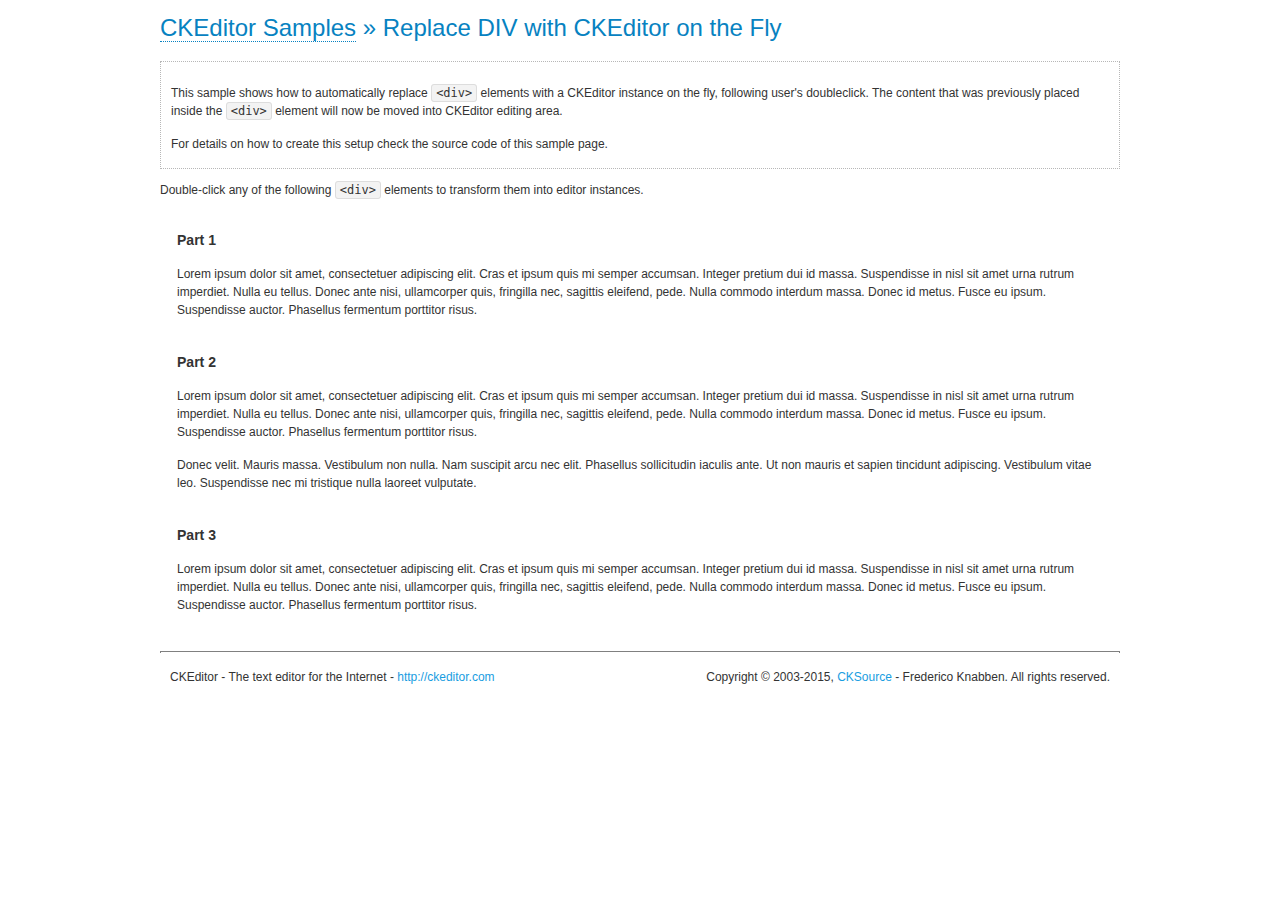
<file: ckeditor/samples/divreplace.html>
<!DOCTYPE html>
<!--
Copyright (c) 2003-2015, CKSource - Frederico Knabben. All rights reserved.
For licensing, see LICENSE.md or http://ckeditor.com/license
-->
<html>
<head>
	<meta charset="utf-8">
	<title>Replace DIV &mdash; CKEditor Sample</title>
	<script src="../ckeditor.js"></script>
	<link href="sample.css" rel="stylesheet">
	<style>

		div.editable
		{
			border: solid 2px transparent;
			padding-left: 15px;
			padding-right: 15px;
		}

		div.editable:hover
		{
			border-color: black;
		}

	</style>
	<script>

		// Uncomment the following code to test the "Timeout Loading Method".
		// CKEDITOR.loadFullCoreTimeout = 5;

		window.onload = function() {
			// Listen to the double click event.
			if ( window.addEventListener )
				document.body.addEventListener( 'dblclick', onDoubleClick, false );
			else if ( window.attachEvent )
				document.body.attachEvent( 'ondblclick', onDoubleClick );

		};

		function onDoubleClick( ev ) {
			// Get the element which fired the event. This is not necessarily the
			// element to which the event has been attached.
			var element = ev.target || ev.srcElement;

			// Find out the div that holds this element.
			var name;

			do {
				element = element.parentNode;
			}
			while ( element && ( name = element.nodeName.toLowerCase() ) &&
				( name != 'div' || element.className.indexOf( 'editable' ) == -1 ) && name != 'body' );

			if ( name == 'div' && element.className.indexOf( 'editable' ) != -1 )
				replaceDiv( element );
		}

		var editor;

		function replaceDiv( div ) {
			if ( editor )
				editor.destroy();

			editor = CKEDITOR.replace( div );
		}

	</script>
</head>
<body>
	<h1 class="samples">
		<a href="index.html">CKEditor Samples</a> &raquo; Replace DIV with CKEditor on the Fly
	</h1>
	<div class="description">
		<p>
			This sample shows how to automatically replace <code>&lt;div&gt;</code> elements
			with a CKEditor instance on the fly, following user's doubleclick. The content
			that was previously placed inside the <code>&lt;div&gt;</code> element will now
			be moved into CKEditor editing area.
		</p>
		<p>
			For details on how to create this setup check the source code of this sample page.
		</p>
	</div>
	<p>
		Double-click any of the following <code>&lt;div&gt;</code> elements to transform them into
		editor instances.
	</p>
	<div class="editable">
		<h3>
			Part 1
		</h3>
		<p>
			Lorem ipsum dolor sit amet, consectetuer adipiscing elit. Cras et ipsum quis mi
			semper accumsan. Integer pretium dui id massa. Suspendisse in nisl sit amet urna
			rutrum imperdiet. Nulla eu tellus. Donec ante nisi, ullamcorper quis, fringilla
			nec, sagittis eleifend, pede. Nulla commodo interdum massa. Donec id metus. Fusce
			eu ipsum. Suspendisse auctor. Phasellus fermentum porttitor risus.
		</p>
	</div>
	<div class="editable">
		<h3>
			Part 2
		</h3>
		<p>
			Lorem ipsum dolor sit amet, consectetuer adipiscing elit. Cras et ipsum quis mi
			semper accumsan. Integer pretium dui id massa. Suspendisse in nisl sit amet urna
			rutrum imperdiet. Nulla eu tellus. Donec ante nisi, ullamcorper quis, fringilla
			nec, sagittis eleifend, pede. Nulla commodo interdum massa. Donec id metus. Fusce
			eu ipsum. Suspendisse auctor. Phasellus fermentum porttitor risus.
		</p>
		<p>
			Donec velit. Mauris massa. Vestibulum non nulla. Nam suscipit arcu nec elit. Phasellus
			sollicitudin iaculis ante. Ut non mauris et sapien tincidunt adipiscing. Vestibulum
			vitae leo. Suspendisse nec mi tristique nulla laoreet vulputate.
		</p>
	</div>
	<div class="editable">
		<h3>
			Part 3
		</h3>
		<p>
			Lorem ipsum dolor sit amet, consectetuer adipiscing elit. Cras et ipsum quis mi
			semper accumsan. Integer pretium dui id massa. Suspendisse in nisl sit amet urna
			rutrum imperdiet. Nulla eu tellus. Donec ante nisi, ullamcorper quis, fringilla
			nec, sagittis eleifend, pede. Nulla commodo interdum massa. Donec id metus. Fusce
			eu ipsum. Suspendisse auctor. Phasellus fermentum porttitor risus.
		</p>
	</div>
	<div id="footer">
		<hr>
		<p>
			CKEditor - The text editor for the Internet - <a class="samples" href="http://ckeditor.com/">http://ckeditor.com</a>
		</p>
		<p id="copy">
			Copyright &copy; 2003-2015, <a class="samples" href="http://cksource.com/">CKSource</a> - Frederico
			Knabben. All rights reserved.
		</p>
	</div>
</body>
</html>
</file>
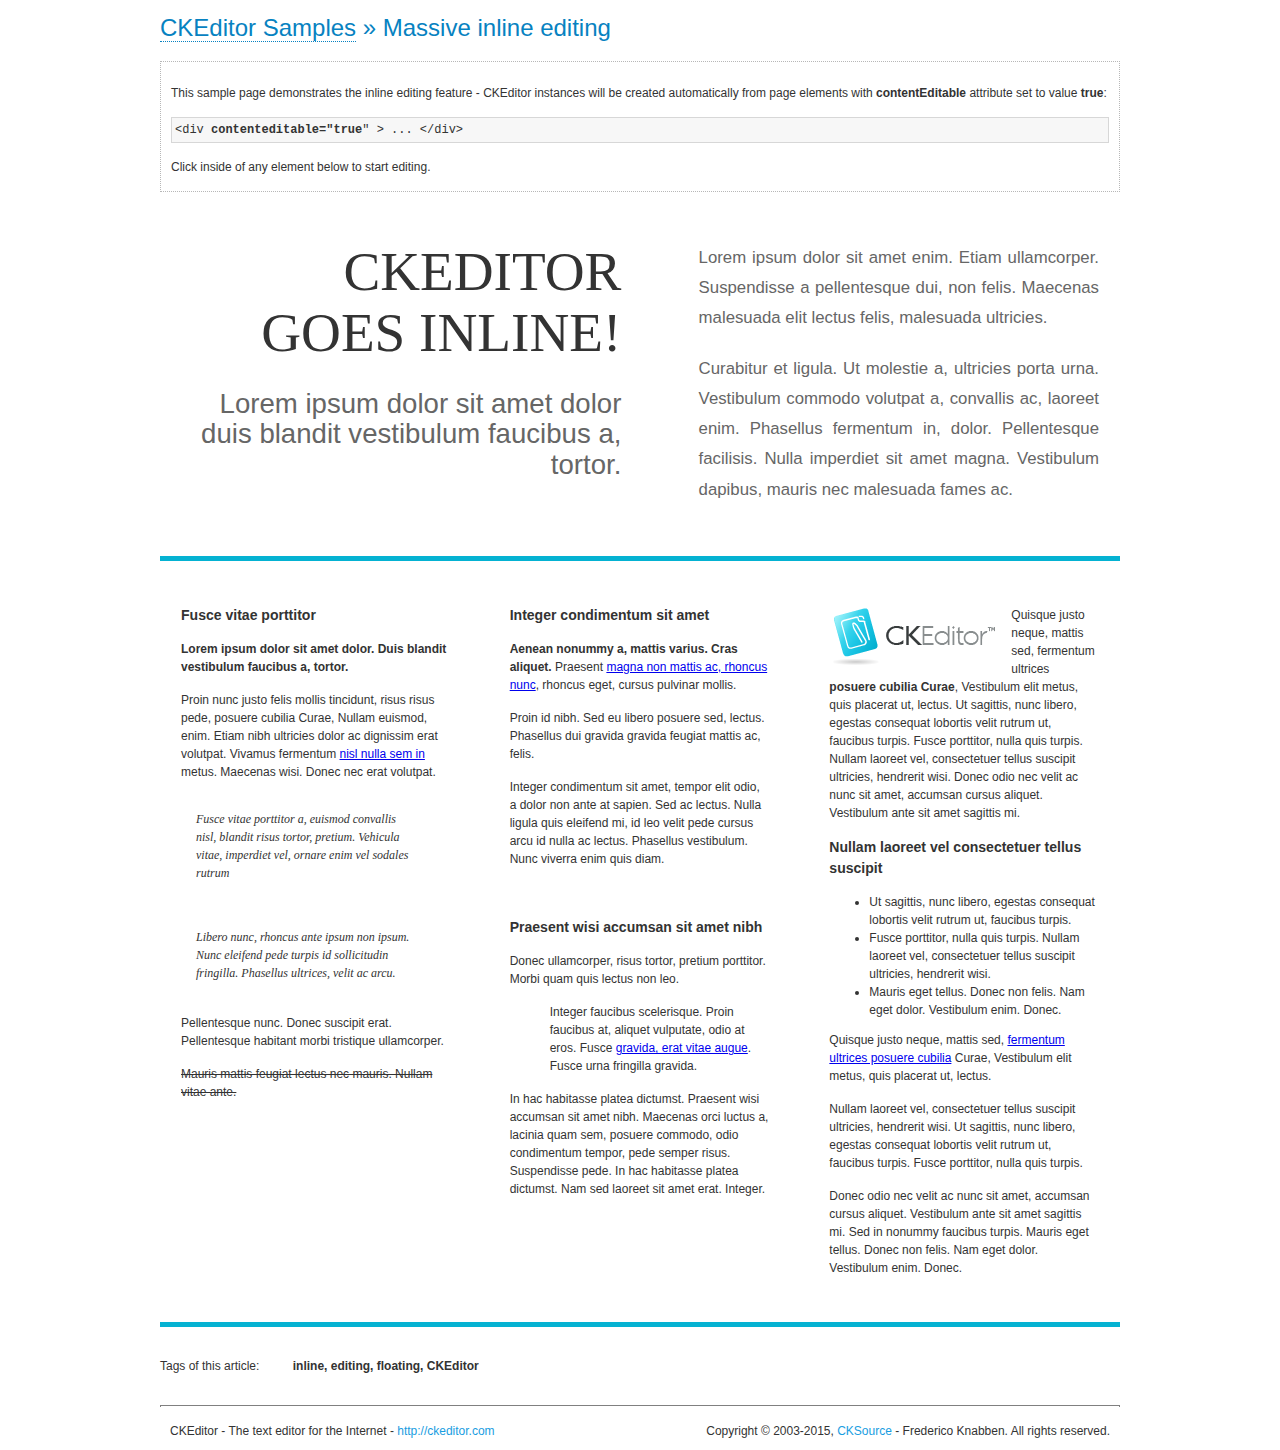
<file: ckeditor/samples/inlineall.html>
<!DOCTYPE html>
<!--
Copyright (c) 2003-2015, CKSource - Frederico Knabben. All rights reserved.
For licensing, see LICENSE.md or http://ckeditor.com/license
-->
<html>
<head>
	<meta charset="utf-8">
	<title>Massive inline editing &mdash; CKEditor Sample</title>
	<script src="../ckeditor.js"></script>
	<script>

		// This code is generally not necessary, but it is here to demonstrate
		// how to customize specific editor instances on the fly. This fits well
		// this demo because we have editable elements (like headers) that
		// require less features.

		// The "instanceCreated" event is fired for every editor instance created.
		CKEDITOR.on( 'instanceCreated', function( event ) {
			var editor = event.editor,
				element = editor.element;

			// Customize editors for headers and tag list.
			// These editors don't need features like smileys, templates, iframes etc.
			if ( element.is( 'h1', 'h2', 'h3' ) || element.getAttribute( 'id' ) == 'taglist' ) {
				// Customize the editor configurations on "configLoaded" event,
				// which is fired after the configuration file loading and
				// execution. This makes it possible to change the
				// configurations before the editor initialization takes place.
				editor.on( 'configLoaded', function() {

					// Remove unnecessary plugins to make the editor simpler.
					editor.config.removePlugins = 'colorbutton,find,flash,font,' +
						'forms,iframe,image,newpage,removeformat,' +
						'smiley,specialchar,stylescombo,templates';

					// Rearrange the layout of the toolbar.
					editor.config.toolbarGroups = [
						{ name: 'editing',		groups: [ 'basicstyles', 'links' ] },
						{ name: 'undo' },
						{ name: 'clipboard',	groups: [ 'selection', 'clipboard' ] },
						{ name: 'about' }
					];
				});
			}
		});

	</script>
	<link href="sample.css" rel="stylesheet">
	<style>

		/* The following styles are just to make the page look nice. */

		/* Workaround to show Arial Black in Firefox. */
		@font-face
		{
			font-family: 'arial-black';
			src: local('Arial Black');
		}

		*[contenteditable="true"]
		{
			padding: 10px;
		}

		#container
		{
			width: 960px;
			margin: 30px auto 0;
		}

		#header
		{
			overflow: hidden;
			padding: 0 0 30px;
			border-bottom: 5px solid #05B2D2;
			position: relative;
		}

		#headerLeft,
		#headerRight
		{
			width: 49%;
			overflow: hidden;
		}

		#headerLeft
		{
			float: left;
			padding: 10px 1px 1px;
		}

		#headerLeft h2,
		#headerLeft h3
		{
			text-align: right;
			margin: 0;
			overflow: hidden;
			font-weight: normal;
		}

		#headerLeft h2
		{
			font-family: "Arial Black",arial-black;
			font-size: 4.6em;
			line-height: 1.1;
			text-transform: uppercase;
		}

		#headerLeft h3
		{
			font-size: 2.3em;
			line-height: 1.1;
			margin: .2em 0 0;
			color: #666;
		}

		#headerRight
		{
			float: right;
			padding: 1px;
		}

		#headerRight p
		{
			line-height: 1.8;
			text-align: justify;
			margin: 0;
		}

		#headerRight p + p
		{
			margin-top: 20px;
		}

		#headerRight > div
		{
			padding: 20px;
			margin: 0 0 0 30px;
			font-size: 1.4em;
			color: #666;
		}

		#columns
		{
			color: #333;
			overflow: hidden;
			padding: 20px 0;
		}

		#columns > div
		{
			float: left;
			width: 33.3%;
		}

		#columns #column1 > div
		{
			margin-left: 1px;
		}

		#columns #column3 > div
		{
			margin-right: 1px;
		}

		#columns > div > div
		{
			margin: 0px 10px;
			padding: 10px 20px;
		}

		#columns blockquote
		{
			margin-left: 15px;
		}

		#tagLine
		{
			border-top: 5px solid #05B2D2;
			padding-top: 20px;
		}

		#taglist {
			display: inline-block;
			margin-left: 20px;
			font-weight: bold;
			margin: 0 0 0 20px;
		}

	</style>
</head>
<body>
<div>
	<h1 class="samples"><a href="index.html">CKEditor Samples</a> &raquo; Massive inline editing</h1>
	<div class="description">
		<p>This sample page demonstrates the inline editing feature - CKEditor instances will be created automatically from page elements with <strong>contentEditable</strong> attribute set to value <strong>true</strong>:</p>
		<pre class="samples">&lt;div <strong>contenteditable="true</strong>" &gt; ... &lt;/div&gt;</pre>
		<p>Click inside of any element below to start editing.</p>
	</div>
</div>
<div id="container">
	<div id="header">
		<div id="headerLeft">
			<h2 id="sampleTitle" contenteditable="true">
				CKEditor<br> Goes Inline!
			</h2>
			<h3 contenteditable="true">
				Lorem ipsum dolor sit amet dolor duis blandit vestibulum faucibus a, tortor.
			</h3>
		</div>
		<div id="headerRight">
			<div contenteditable="true">
				<p>
					Lorem ipsum dolor sit amet enim. Etiam ullamcorper. Suspendisse a pellentesque dui, non felis. Maecenas malesuada elit lectus felis, malesuada ultricies.
				</p>
				<p>
					Curabitur et ligula. Ut molestie a, ultricies porta urna. Vestibulum commodo volutpat a, convallis ac, laoreet enim. Phasellus fermentum in, dolor. Pellentesque facilisis. Nulla imperdiet sit amet magna. Vestibulum dapibus, mauris nec malesuada fames ac.
				</p>
			</div>
		</div>
	</div>
	<div id="columns">
		<div id="column1">
			<div contenteditable="true">
				<h3>
					Fusce vitae porttitor
				</h3>
				<p>
					<strong>
						Lorem ipsum dolor sit amet dolor. Duis blandit vestibulum faucibus a, tortor.
					</strong>
				</p>
				<p>
					Proin nunc justo felis mollis tincidunt, risus risus pede, posuere cubilia Curae, Nullam euismod, enim. Etiam nibh ultricies dolor ac dignissim erat volutpat. Vivamus fermentum <a href="http://ckeditor.com/">nisl nulla sem in</a> metus. Maecenas wisi. Donec nec erat volutpat.
				</p>
				<blockquote>
					<p>
						Fusce vitae porttitor a, euismod convallis nisl, blandit risus tortor, pretium.
						Vehicula vitae, imperdiet vel, ornare enim vel sodales rutrum
					</p>
				</blockquote>
				<blockquote>
					<p>
						Libero nunc, rhoncus ante ipsum non ipsum. Nunc eleifend pede turpis id sollicitudin fringilla. Phasellus ultrices, velit ac arcu.
					</p>
				</blockquote>
				<p>Pellentesque nunc. Donec suscipit erat. Pellentesque habitant morbi tristique ullamcorper.</p>
				<p><s>Mauris mattis feugiat lectus nec mauris. Nullam vitae ante.</s></p>
			</div>
		</div>
		<div id="column2">
			<div contenteditable="true">
				<h3>
					Integer condimentum sit amet
				</h3>
				<p>
					<strong>Aenean nonummy a, mattis varius. Cras aliquet.</strong>
					Praesent <a href="http://ckeditor.com/">magna non mattis ac, rhoncus nunc</a>, rhoncus eget, cursus pulvinar mollis.</p>
				<p>Proin id nibh. Sed eu libero posuere sed, lectus. Phasellus dui gravida gravida feugiat mattis ac, felis.</p>
				<p>Integer condimentum sit amet, tempor elit odio, a dolor non ante at sapien. Sed ac lectus. Nulla ligula quis eleifend mi, id leo velit pede cursus arcu id nulla ac lectus. Phasellus vestibulum. Nunc viverra enim quis diam.</p>
			</div>
			<div contenteditable="true">
				<h3>
					Praesent wisi accumsan sit amet nibh
				</h3>
				<p>Donec ullamcorper, risus tortor, pretium porttitor. Morbi quam quis lectus non leo.</p>
				<p style="margin-left: 40px; ">Integer faucibus scelerisque. Proin faucibus at, aliquet vulputate, odio at eros. Fusce <a href="http://ckeditor.com/">gravida, erat vitae augue</a>. Fusce urna fringilla gravida.</p>
				<p>In hac habitasse platea dictumst. Praesent wisi accumsan sit amet nibh. Maecenas orci luctus a, lacinia quam sem, posuere commodo, odio condimentum tempor, pede semper risus. Suspendisse pede. In hac habitasse platea dictumst. Nam sed laoreet sit amet erat. Integer.</p>
			</div>
		</div>
		<div id="column3">
			<div contenteditable="true">
				<p>
					<img src="assets/inlineall/logo.png" alt="CKEditor logo" style="float:left">
				</p>
				<p>Quisque justo neque, mattis sed, fermentum ultrices <strong>posuere cubilia Curae</strong>, Vestibulum elit metus, quis placerat ut, lectus. Ut sagittis, nunc libero, egestas consequat lobortis velit rutrum ut, faucibus turpis. Fusce porttitor, nulla quis turpis. Nullam laoreet vel, consectetuer tellus suscipit ultricies, hendrerit wisi. Donec odio nec velit ac nunc sit amet, accumsan cursus aliquet. Vestibulum ante sit amet sagittis mi.</p>
				<h3>
					Nullam laoreet vel consectetuer tellus suscipit
				</h3>
				<ul>
					<li>Ut sagittis, nunc libero, egestas consequat lobortis velit rutrum ut, faucibus turpis.</li>
					<li>Fusce porttitor, nulla quis turpis. Nullam laoreet vel, consectetuer tellus suscipit ultricies, hendrerit wisi.</li>
					<li>Mauris eget tellus. Donec non felis. Nam eget dolor. Vestibulum enim. Donec.</li>
				</ul>
				<p>Quisque justo neque, mattis sed, <a href="http://ckeditor.com/">fermentum ultrices posuere cubilia</a> Curae, Vestibulum elit metus, quis placerat ut, lectus.</p>
				<p>Nullam laoreet vel, consectetuer tellus suscipit ultricies, hendrerit wisi. Ut sagittis, nunc libero, egestas consequat lobortis velit rutrum ut, faucibus turpis. Fusce porttitor, nulla quis turpis.</p>
				<p>Donec odio nec velit ac nunc sit amet, accumsan cursus aliquet. Vestibulum ante sit amet sagittis mi. Sed in nonummy faucibus turpis. Mauris eget tellus. Donec non felis. Nam eget dolor. Vestibulum enim. Donec.</p>
			</div>
		</div>
	</div>
	<div id="tagLine">
		Tags of this article:
		<p id="taglist" contenteditable="true">
			inline, editing, floating, CKEditor
		</p>
	</div>
</div>
<div id="footer">
	<hr>
	<p>
		CKEditor - The text editor for the Internet - <a class="samples" href="http://ckeditor.com/">
			http://ckeditor.com</a>
	</p>
	<p id="copy">
		Copyright &copy; 2003-2015, <a class="samples" href="http://cksource.com/">CKSource</a>
		- Frederico Knabben. All rights reserved.
	</p>
</div>
</body>
</html>
</file>
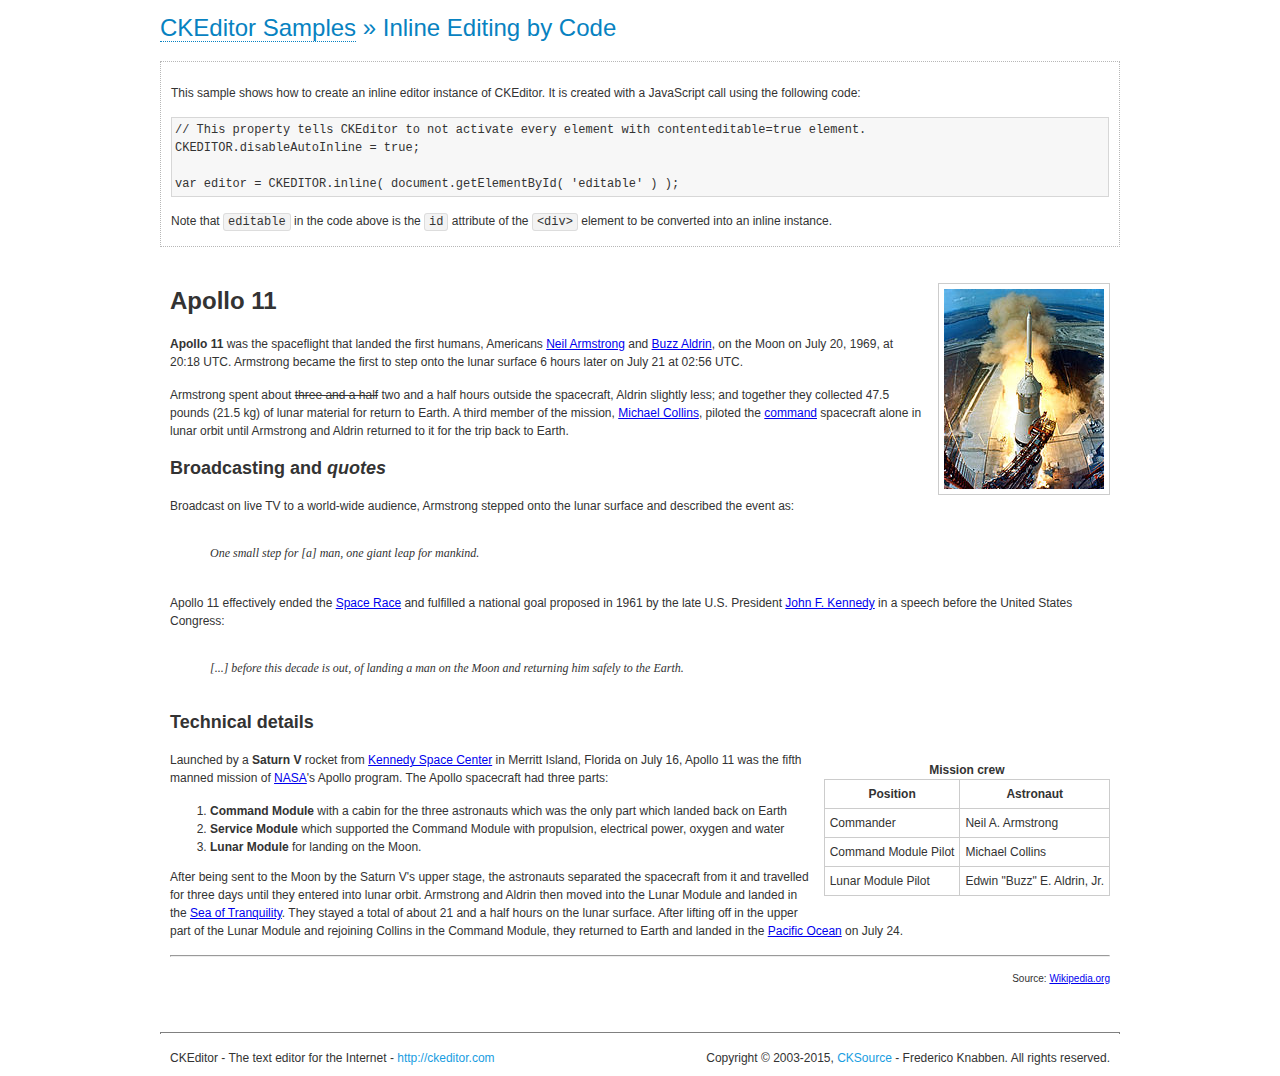
<file: ckeditor/samples/inlinebycode.html>
<!DOCTYPE html>
<!--
Copyright (c) 2003-2015, CKSource - Frederico Knabben. All rights reserved.
For licensing, see LICENSE.md or http://ckeditor.com/license
-->
<html>
<head>
	<meta charset="utf-8">
	<title>Inline Editing by Code &mdash; CKEditor Sample</title>
	<script src="../ckeditor.js"></script>
	<link href="sample.css" rel="stylesheet">
	<style>

		#editable
		{
			padding: 10px;
			float: left;
		}

	</style>
</head>
<body>
	<h1 class="samples">
		<a href="index.html">CKEditor Samples</a> &raquo; Inline Editing by Code
	</h1>
	<div class="description">
		<p>
			This sample shows how to create an inline editor instance of CKEditor. It is created
			with a JavaScript call using the following code:
		</p>
<pre class="samples">
// This property tells CKEditor to not activate every element with contenteditable=true element.
CKEDITOR.disableAutoInline = true;

var editor = CKEDITOR.inline( document.getElementById( 'editable' ) );
</pre>
		<p>
			Note that <code>editable</code> in the code above is the <code>id</code>
			attribute of the <code>&lt;div&gt;</code> element to be converted into an inline instance.
		</p>
	</div>
	<div id="editable" contenteditable="true">
		<h1><img alt="Saturn V carrying Apollo 11" class="right" src="assets/sample.jpg" /> Apollo 11</h1>

		<p><b>Apollo 11</b> was the spaceflight that landed the first humans, Americans <a href="http://en.wikipedia.org/wiki/Neil_Armstrong" title="Neil Armstrong">Neil Armstrong</a> and <a href="http://en.wikipedia.org/wiki/Buzz_Aldrin" title="Buzz Aldrin">Buzz Aldrin</a>, on the Moon on July 20, 1969, at 20:18 UTC. Armstrong became the first to step onto the lunar surface 6 hours later on July 21 at 02:56 UTC.</p>

		<p>Armstrong spent about <s>three and a half</s> two and a half hours outside the spacecraft, Aldrin slightly less; and together they collected 47.5 pounds (21.5&nbsp;kg) of lunar material for return to Earth. A third member of the mission, <a href="http://en.wikipedia.org/wiki/Michael_Collins_(astronaut)" title="Michael Collins (astronaut)">Michael Collins</a>, piloted the <a href="http://en.wikipedia.org/wiki/Apollo_Command/Service_Module" title="Apollo Command/Service Module">command</a> spacecraft alone in lunar orbit until Armstrong and Aldrin returned to it for the trip back to Earth.</p>

		<h2>Broadcasting and <em>quotes</em> <a id="quotes" name="quotes"></a></h2>

		<p>Broadcast on live TV to a world-wide audience, Armstrong stepped onto the lunar surface and described the event as:</p>

		<blockquote>
			<p>One small step for [a] man, one giant leap for mankind.</p>
		</blockquote>

		<p>Apollo 11 effectively ended the <a href="http://en.wikipedia.org/wiki/Space_Race" title="Space Race">Space Race</a> and fulfilled a national goal proposed in 1961 by the late U.S. President <a href="http://en.wikipedia.org/wiki/John_F._Kennedy" title="John F. Kennedy">John F. Kennedy</a> in a speech before the United States Congress:</p>

		<blockquote>
			<p>[...] before this decade is out, of landing a man on the Moon and returning him safely to the Earth.</p>
		</blockquote>

		<h2>Technical details <a id="tech-details" name="tech-details"></a></h2>

		<table align="right" border="1" bordercolor="#ccc" cellpadding="5" cellspacing="0" style="border-collapse:collapse;margin:10px 0 10px 15px;">
			<caption><strong>Mission crew</strong></caption>
			<thead>
			<tr>
				<th scope="col">Position</th>
				<th scope="col">Astronaut</th>
			</tr>
			</thead>
			<tbody>
			<tr>
				<td>Commander</td>
				<td>Neil A. Armstrong</td>
			</tr>
			<tr>
				<td>Command Module Pilot</td>
				<td>Michael Collins</td>
			</tr>
			<tr>
				<td>Lunar Module Pilot</td>
				<td>Edwin &quot;Buzz&quot; E. Aldrin, Jr.</td>
			</tr>
			</tbody>
		</table>

		<p>Launched by a <strong>Saturn V</strong> rocket from <a href="http://en.wikipedia.org/wiki/Kennedy_Space_Center" title="Kennedy Space Center">Kennedy Space Center</a> in Merritt Island, Florida on July 16, Apollo 11 was the fifth manned mission of <a href="http://en.wikipedia.org/wiki/NASA" title="NASA">NASA</a>&#39;s Apollo program. The Apollo spacecraft had three parts:</p>

		<ol>
			<li><strong>Command Module</strong> with a cabin for the three astronauts which was the only part which landed back on Earth</li>
			<li><strong>Service Module</strong> which supported the Command Module with propulsion, electrical power, oxygen and water</li>
			<li><strong>Lunar Module</strong> for landing on the Moon.</li>
		</ol>

		<p>After being sent to the Moon by the Saturn V&#39;s upper stage, the astronauts separated the spacecraft from it and travelled for three days until they entered into lunar orbit. Armstrong and Aldrin then moved into the Lunar Module and landed in the <a href="http://en.wikipedia.org/wiki/Mare_Tranquillitatis" title="Mare Tranquillitatis">Sea of Tranquility</a>. They stayed a total of about 21 and a half hours on the lunar surface. After lifting off in the upper part of the Lunar Module and rejoining Collins in the Command Module, they returned to Earth and landed in the <a href="http://en.wikipedia.org/wiki/Pacific_Ocean" title="Pacific Ocean">Pacific Ocean</a> on July 24.</p>

		<hr />
		<p style="text-align: right;"><small>Source: <a href="http://en.wikipedia.org/wiki/Apollo_11">Wikipedia.org</a></small></p>
	</div>

	<script>
		// We need to turn off the automatic editor creation first.
		CKEDITOR.disableAutoInline = true;

		var editor = CKEDITOR.inline( 'editable' );
	</script>
	<div id="footer">
		<hr>
		<p contenteditable="true">
			CKEditor - The text editor for the Internet - <a class="samples" href="http://ckeditor.com/">
				http://ckeditor.com</a>
		</p>
		<p id="copy">
			Copyright &copy; 2003-2015, <a class="samples" href="http://cksource.com/">CKSource</a>
			- Frederico Knabben. All rights reserved.
		</p>
	</div>
</body>
</html>
</file>
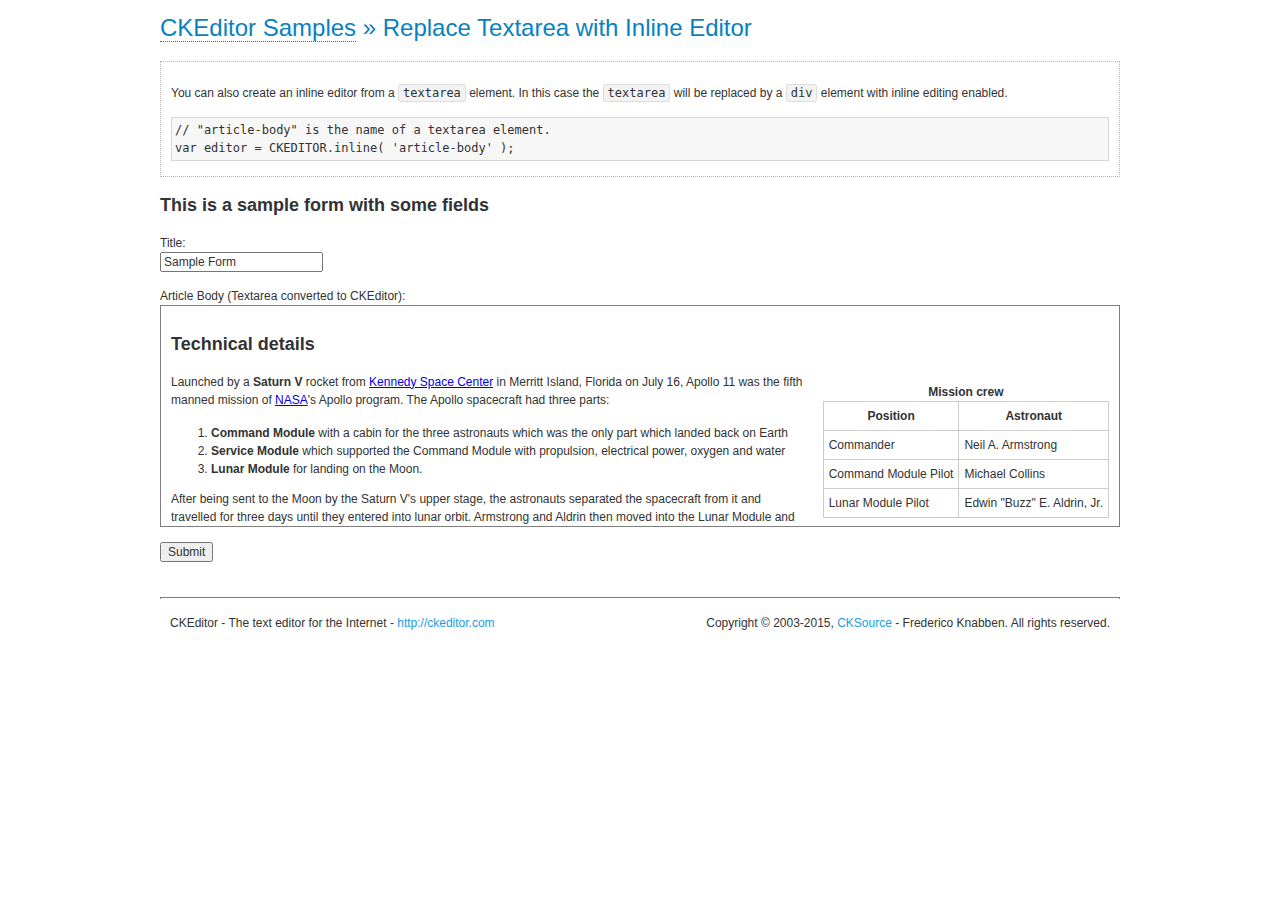
<file: ckeditor/samples/inlinetextarea.html>
<!DOCTYPE html>
<!--
Copyright (c) 2003-2015, CKSource - Frederico Knabben. All rights reserved.
For licensing, see LICENSE.md or http://ckeditor.com/license
-->
<html>
<head>
	<meta charset="utf-8">
	<title>Replace Textarea with Inline Editor &mdash; CKEditor Sample</title>
	<script src="../ckeditor.js"></script>
	<link href="sample.css" rel="stylesheet">
	<style>

		/* Style the CKEditor element to look like a textfield */
		.cke_textarea_inline
		{
			padding: 10px;
			height: 200px;
			overflow: auto;

			border: 1px solid gray;
			-webkit-appearance: textfield;
		}

	</style>
</head>
<body>
	<h1 class="samples">
		<a href="index.html">CKEditor Samples</a> &raquo; Replace Textarea with Inline Editor
	</h1>
	<div class="description">
		<p>
			You can also create an inline editor from a <code>textarea</code>
			element. In this case the <code>textarea</code> will be replaced
			by a <code>div</code> element with inline editing enabled.
		</p>
<pre class="samples">
// "article-body" is the name of a textarea element.
var editor = CKEDITOR.inline( 'article-body' );
</pre>
	</div>
	<form action="sample_posteddata.php" method="post">
		<h2>This is a sample form with some fields</h2>
		<p>
			Title:<br>
			<input type="text" name="title" value="Sample Form"></p>
		<p>
			Article Body (Textarea converted to CKEditor):<br>
			<textarea name="article-body" style="height: 200px">
				&lt;h2&gt;Technical details &lt;a id="tech-details" name="tech-details"&gt;&lt;/a&gt;&lt;/h2&gt;

				&lt;table align="right" border="1" bordercolor="#ccc" cellpadding="5" cellspacing="0" style="border-collapse:collapse;margin:10px 0 10px 15px;"&gt;
					&lt;caption&gt;&lt;strong&gt;Mission crew&lt;/strong&gt;&lt;/caption&gt;
					&lt;thead&gt;
					&lt;tr&gt;
						&lt;th scope="col"&gt;Position&lt;/th&gt;
						&lt;th scope="col"&gt;Astronaut&lt;/th&gt;
					&lt;/tr&gt;
					&lt;/thead&gt;
					&lt;tbody&gt;
					&lt;tr&gt;
						&lt;td&gt;Commander&lt;/td&gt;
						&lt;td&gt;Neil A. Armstrong&lt;/td&gt;
					&lt;/tr&gt;
					&lt;tr&gt;
						&lt;td&gt;Command Module Pilot&lt;/td&gt;
						&lt;td&gt;Michael Collins&lt;/td&gt;
					&lt;/tr&gt;
					&lt;tr&gt;
						&lt;td&gt;Lunar Module Pilot&lt;/td&gt;
						&lt;td&gt;Edwin &quot;Buzz&quot; E. Aldrin, Jr.&lt;/td&gt;
					&lt;/tr&gt;
					&lt;/tbody&gt;
				&lt;/table&gt;

				&lt;p&gt;Launched by a &lt;strong&gt;Saturn V&lt;/strong&gt; rocket from &lt;a href="http://en.wikipedia.org/wiki/Kennedy_Space_Center" title="Kennedy Space Center"&gt;Kennedy Space Center&lt;/a&gt; in Merritt Island, Florida on July 16, Apollo 11 was the fifth manned mission of &lt;a href="http://en.wikipedia.org/wiki/NASA" title="NASA"&gt;NASA&lt;/a&gt;&#39;s Apollo program. The Apollo spacecraft had three parts:&lt;/p&gt;

				&lt;ol&gt;
					&lt;li&gt;&lt;strong&gt;Command Module&lt;/strong&gt; with a cabin for the three astronauts which was the only part which landed back on Earth&lt;/li&gt;
					&lt;li&gt;&lt;strong&gt;Service Module&lt;/strong&gt; which supported the Command Module with propulsion, electrical power, oxygen and water&lt;/li&gt;
					&lt;li&gt;&lt;strong&gt;Lunar Module&lt;/strong&gt; for landing on the Moon.&lt;/li&gt;
				&lt;/ol&gt;

				&lt;p&gt;After being sent to the Moon by the Saturn V&#39;s upper stage, the astronauts separated the spacecraft from it and travelled for three days until they entered into lunar orbit. Armstrong and Aldrin then moved into the Lunar Module and landed in the &lt;a href="http://en.wikipedia.org/wiki/Mare_Tranquillitatis" title="Mare Tranquillitatis"&gt;Sea of Tranquility&lt;/a&gt;. They stayed a total of about 21 and a half hours on the lunar surface. After lifting off in the upper part of the Lunar Module and rejoining Collins in the Command Module, they returned to Earth and landed in the &lt;a href="http://en.wikipedia.org/wiki/Pacific_Ocean" title="Pacific Ocean"&gt;Pacific Ocean&lt;/a&gt; on July 24.&lt;/p&gt;

				&lt;hr /&gt;
				&lt;p style="text-align: right;"&gt;&lt;small&gt;Source: &lt;a href="http://en.wikipedia.org/wiki/Apollo_11"&gt;Wikipedia.org&lt;/a&gt;&lt;/small&gt;&lt;/p&gt;
			</textarea>
		</p>
		<p>
			<input type="submit" value="Submit">
		</p>
	</form>

	<script>
		CKEDITOR.inline( 'article-body' );
	</script>
	<div id="footer">
		<hr>
		<p>
			CKEditor - The text editor for the Internet - <a class="samples" href="http://ckeditor.com/">
				http://ckeditor.com</a>
		</p>
		<p id="copy">
			Copyright &copy; 2003-2015, <a class="samples" href="http://cksource.com/">CKSource</a>
			- Frederico Knabben. All rights reserved.
		</p>
	</div>
</body>
</html>
</file>
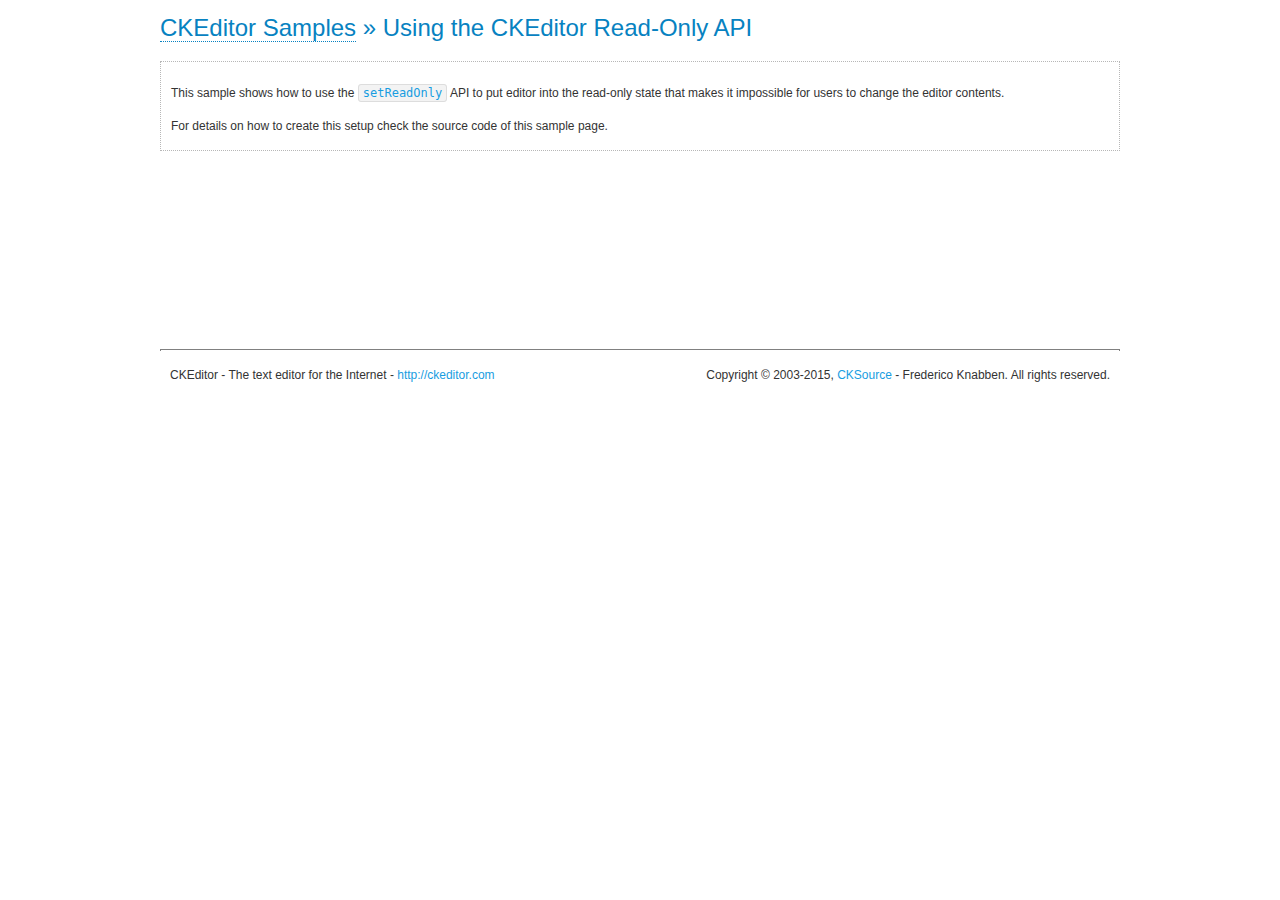
<file: ckeditor/samples/readonly.html>
<!DOCTYPE html>
<!--
Copyright (c) 2003-2015, CKSource - Frederico Knabben. All rights reserved.
For licensing, see LICENSE.md or http://ckeditor.com/license
-->
<html>
<head>
	<meta charset="utf-8">
	<title>Using the CKEditor Read-Only API &mdash; CKEditor Sample</title>
	<script src="../ckeditor.js"></script>
	<link rel="stylesheet" href="sample.css">
	<script>

		var editor;

		// The instanceReady event is fired, when an instance of CKEditor has finished
		// its initialization.
		CKEDITOR.on( 'instanceReady', function( ev ) {
			editor = ev.editor;

			// Show this "on" button.
			document.getElementById( 'readOnlyOn' ).style.display = '';

			// Event fired when the readOnly property changes.
			editor.on( 'readOnly', function() {
				document.getElementById( 'readOnlyOn' ).style.display = this.readOnly ? 'none' : '';
				document.getElementById( 'readOnlyOff' ).style.display = this.readOnly ? '' : 'none';
			});
		});

		function toggleReadOnly( isReadOnly ) {
			// Change the read-only state of the editor.
			// http://docs.ckeditor.com/#!/api/CKEDITOR.editor-method-setReadOnly
			editor.setReadOnly( isReadOnly );
		}

	</script>
</head>
<body>
	<h1 class="samples">
		<a href="index.html">CKEditor Samples</a> &raquo; Using the CKEditor Read-Only API
	</h1>
	<div class="description">
		<p>
			This sample shows how to use the
			<code><a class="samples" href="http://docs.ckeditor.com/#!/api/CKEDITOR.editor-method-setReadOnly">setReadOnly</a></code>
			API to put editor into the read-only state that makes it impossible for users to change the editor contents.
		</p>
		<p>
			For details on how to create this setup check the source code of this sample page.
		</p>
	</div>
	<form action="sample_posteddata.php" method="post">
		<p>
			<textarea class="ckeditor" id="editor1" name="editor1" cols="100" rows="10">&lt;p&gt;This is some &lt;strong&gt;sample text&lt;/strong&gt;. You are using &lt;a href="http://ckeditor.com/"&gt;CKEditor&lt;/a&gt;.&lt;/p&gt;</textarea>
		</p>
		<p>
			<input id="readOnlyOn" onclick="toggleReadOnly();" type="button" value="Make it read-only" style="display:none">
			<input id="readOnlyOff" onclick="toggleReadOnly( false );" type="button" value="Make it editable again" style="display:none">
		</p>
	</form>
	<div id="footer">
		<hr>
		<p>
			CKEditor - The text editor for the Internet - <a class="samples" href="http://ckeditor.com/">http://ckeditor.com</a>
		</p>
		<p id="copy">
			Copyright &copy; 2003-2015, <a class="samples" href="http://cksource.com/">CKSource</a> - Frederico
			Knabben. All rights reserved.
		</p>
	</div>
</body>
</html>
</file>
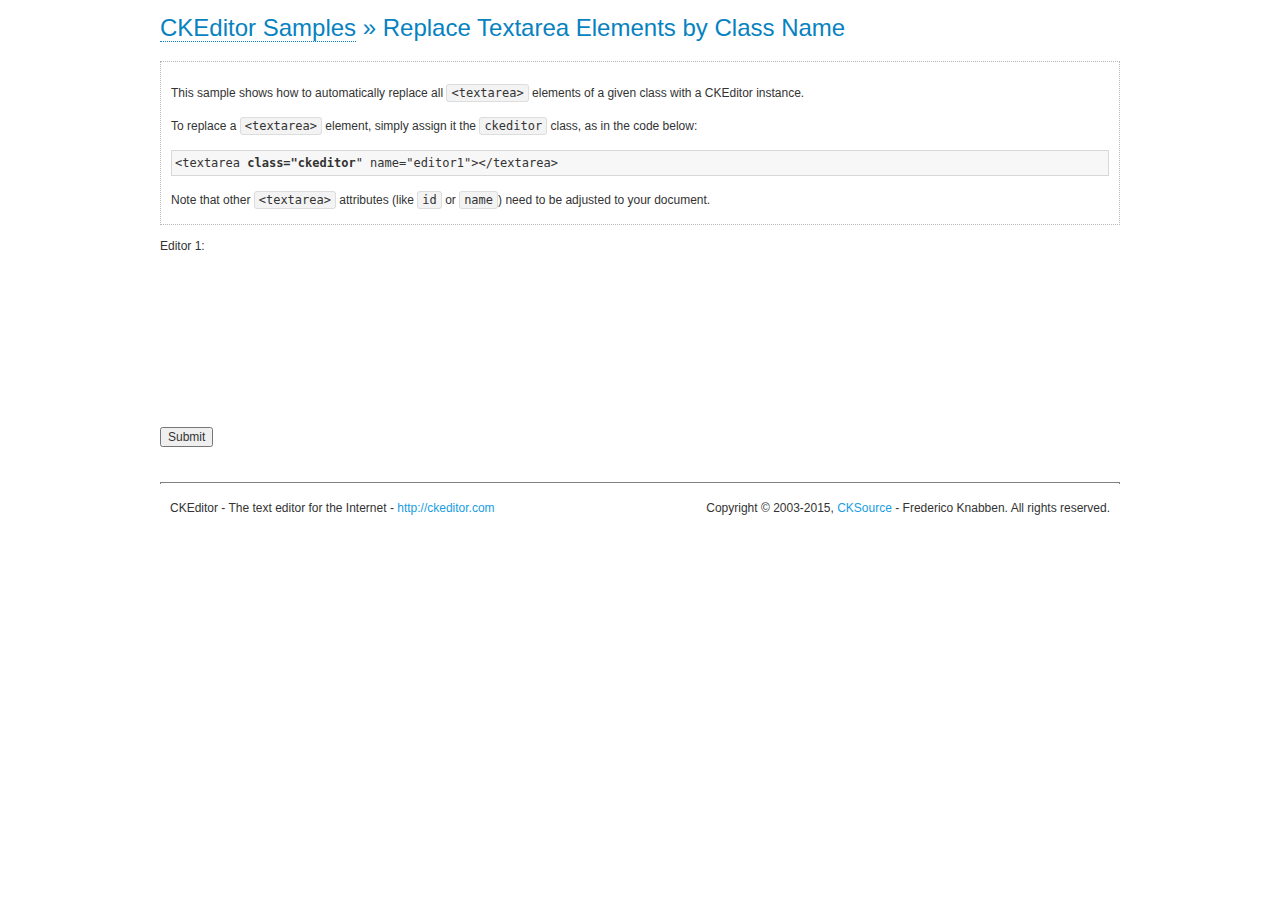
<file: ckeditor/samples/replacebyclass.html>
<!DOCTYPE html>
<!--
Copyright (c) 2003-2015, CKSource - Frederico Knabben. All rights reserved.
For licensing, see LICENSE.md or http://ckeditor.com/license
-->
<html>
<head>
	<meta charset="utf-8">
	<title>Replace Textareas by Class Name &mdash; CKEditor Sample</title>
	<script src="../ckeditor.js"></script>
	<link rel="stylesheet" href="sample.css">
</head>
<body>
	<h1 class="samples">
		<a href="index.html">CKEditor Samples</a> &raquo; Replace Textarea Elements by Class Name
	</h1>
	<div class="description">
		<p>
			This sample shows how to automatically replace all <code>&lt;textarea&gt;</code> elements
			of a given class with a CKEditor instance.
		</p>
		<p>
			To replace a <code>&lt;textarea&gt;</code> element, simply assign it the <code>ckeditor</code>
			class, as in the code below:
		</p>
<pre class="samples">
&lt;textarea <strong>class="ckeditor</strong>" name="editor1"&gt;&lt;/textarea&gt;
</pre>
		<p>
			Note that other <code>&lt;textarea&gt;</code> attributes (like <code>id</code> or <code>name</code>) need to be adjusted to your document.
		</p>
	</div>
	<form action="sample_posteddata.php" method="post">
		<p>
			<label for="editor1">
				Editor 1:
			</label>
			<textarea class="ckeditor" cols="80" id="editor1" name="editor1" rows="10">
				&lt;h1&gt;&lt;img alt=&quot;Saturn V carrying Apollo 11&quot; class=&quot;right&quot; src=&quot;assets/sample.jpg&quot;/&gt; Apollo 11&lt;/h1&gt; &lt;p&gt;&lt;b&gt;Apollo 11&lt;/b&gt; was the spaceflight that landed the first humans, Americans &lt;a href=&quot;http://en.wikipedia.org/wiki/Neil_Armstrong&quot; title=&quot;Neil Armstrong&quot;&gt;Neil Armstrong&lt;/a&gt; and &lt;a href=&quot;http://en.wikipedia.org/wiki/Buzz_Aldrin&quot; title=&quot;Buzz Aldrin&quot;&gt;Buzz Aldrin&lt;/a&gt;, on the Moon on July 20, 1969, at 20:18 UTC. Armstrong became the first to step onto the lunar surface 6 hours later on July 21 at 02:56 UTC.&lt;/p&gt; &lt;p&gt;Armstrong spent about &lt;s&gt;three and a half&lt;/s&gt; two and a half hours outside the spacecraft, Aldrin slightly less; and together they collected 47.5 pounds (21.5&amp;nbsp;kg) of lunar material for return to Earth. A third member of the mission, &lt;a href=&quot;http://en.wikipedia.org/wiki/Michael_Collins_(astronaut)&quot; title=&quot;Michael Collins (astronaut)&quot;&gt;Michael Collins&lt;/a&gt;, piloted the &lt;a href=&quot;http://en.wikipedia.org/wiki/Apollo_Command/Service_Module&quot; title=&quot;Apollo Command/Service Module&quot;&gt;command&lt;/a&gt; spacecraft alone in lunar orbit until Armstrong and Aldrin returned to it for the trip back to Earth.&lt;/p&gt; &lt;h2&gt;Broadcasting and &lt;em&gt;quotes&lt;/em&gt; &lt;a id=&quot;quotes&quot; name=&quot;quotes&quot;&gt;&lt;/a&gt;&lt;/h2&gt; &lt;p&gt;Broadcast on live TV to a world-wide audience, Armstrong stepped onto the lunar surface and described the event as:&lt;/p&gt; &lt;blockquote&gt;&lt;p&gt;One small step for [a] man, one giant leap for mankind.&lt;/p&gt;&lt;/blockquote&gt; &lt;p&gt;Apollo 11 effectively ended the &lt;a href=&quot;http://en.wikipedia.org/wiki/Space_Race&quot; title=&quot;Space Race&quot;&gt;Space Race&lt;/a&gt; and fulfilled a national goal proposed in 1961 by the late U.S. President &lt;a href=&quot;http://en.wikipedia.org/wiki/John_F._Kennedy&quot; title=&quot;John F. Kennedy&quot;&gt;John F. Kennedy&lt;/a&gt; in a speech before the United States Congress:&lt;/p&gt; &lt;blockquote&gt;&lt;p&gt;[...] before this decade is out, of landing a man on the Moon and returning him safely to the Earth.&lt;/p&gt;&lt;/blockquote&gt; &lt;h2&gt;Technical details &lt;a id=&quot;tech-details&quot; name=&quot;tech-details&quot;&gt;&lt;/a&gt;&lt;/h2&gt; &lt;table align=&quot;right&quot; border=&quot;1&quot; bordercolor=&quot;#ccc&quot; cellpadding=&quot;5&quot; cellspacing=&quot;0&quot; style=&quot;border-collapse:collapse;margin:10px 0 10px 15px;&quot;&gt; &lt;caption&gt;&lt;strong&gt;Mission crew&lt;/strong&gt;&lt;/caption&gt; &lt;thead&gt; &lt;tr&gt; &lt;th scope=&quot;col&quot;&gt;Position&lt;/th&gt; &lt;th scope=&quot;col&quot;&gt;Astronaut&lt;/th&gt; &lt;/tr&gt; &lt;/thead&gt; &lt;tbody&gt; &lt;tr&gt; &lt;td&gt;Commander&lt;/td&gt; &lt;td&gt;Neil A. Armstrong&lt;/td&gt; &lt;/tr&gt; &lt;tr&gt; &lt;td&gt;Command Module Pilot&lt;/td&gt; &lt;td&gt;Michael Collins&lt;/td&gt; &lt;/tr&gt; &lt;tr&gt; &lt;td&gt;Lunar Module Pilot&lt;/td&gt; &lt;td&gt;Edwin &amp;quot;Buzz&amp;quot; E. Aldrin, Jr.&lt;/td&gt; &lt;/tr&gt; &lt;/tbody&gt; &lt;/table&gt; &lt;p&gt;Launched by a &lt;strong&gt;Saturn V&lt;/strong&gt; rocket from &lt;a href=&quot;http://en.wikipedia.org/wiki/Kennedy_Space_Center&quot; title=&quot;Kennedy Space Center&quot;&gt;Kennedy Space Center&lt;/a&gt; in Merritt Island, Florida on July 16, Apollo 11 was the fifth manned mission of &lt;a href=&quot;http://en.wikipedia.org/wiki/NASA&quot; title=&quot;NASA&quot;&gt;NASA&lt;/a&gt;&amp;#39;s Apollo program. The Apollo spacecraft had three parts:&lt;/p&gt; &lt;ol&gt; &lt;li&gt;&lt;strong&gt;Command Module&lt;/strong&gt; with a cabin for the three astronauts which was the only part which landed back on Earth&lt;/li&gt; &lt;li&gt;&lt;strong&gt;Service Module&lt;/strong&gt; which supported the Command Module with propulsion, electrical power, oxygen and water&lt;/li&gt; &lt;li&gt;&lt;strong&gt;Lunar Module&lt;/strong&gt; for landing on the Moon.&lt;/li&gt; &lt;/ol&gt; &lt;p&gt;After being sent to the Moon by the Saturn V&amp;#39;s upper stage, the astronauts separated the spacecraft from it and travelled for three days until they entered into lunar orbit. Armstrong and Aldrin then moved into the Lunar Module and landed in the &lt;a href=&quot;http://en.wikipedia.org/wiki/Mare_Tranquillitatis&quot; title=&quot;Mare Tranquillitatis&quot;&gt;Sea of Tranquility&lt;/a&gt;. They stayed a total of about 21 and a half hours on the lunar surface. After lifting off in the upper part of the Lunar Module and rejoining Collins in the Command Module, they returned to Earth and landed in the &lt;a href=&quot;http://en.wikipedia.org/wiki/Pacific_Ocean&quot; title=&quot;Pacific Ocean&quot;&gt;Pacific Ocean&lt;/a&gt; on July 24.&lt;/p&gt; &lt;hr/&gt; &lt;p style=&quot;text-align: right;&quot;&gt;&lt;small&gt;Source: &lt;a href=&quot;http://en.wikipedia.org/wiki/Apollo_11&quot;&gt;Wikipedia.org&lt;/a&gt;&lt;/small&gt;&lt;/p&gt;
			</textarea>
		</p>
		<p>
			<input type="submit" value="Submit">
		</p>
	</form>
	<div id="footer">
		<hr>
		<p>
			CKEditor - The text editor for the Internet - <a class="samples" href="http://ckeditor.com/">http://ckeditor.com</a>
		</p>
		<p id="copy">
			Copyright &copy; 2003-2015, <a class="samples" href="http://cksource.com/">CKSource</a> - Frederico
			Knabben. All rights reserved.
		</p>
	</div>
</body>
</html>
</file>
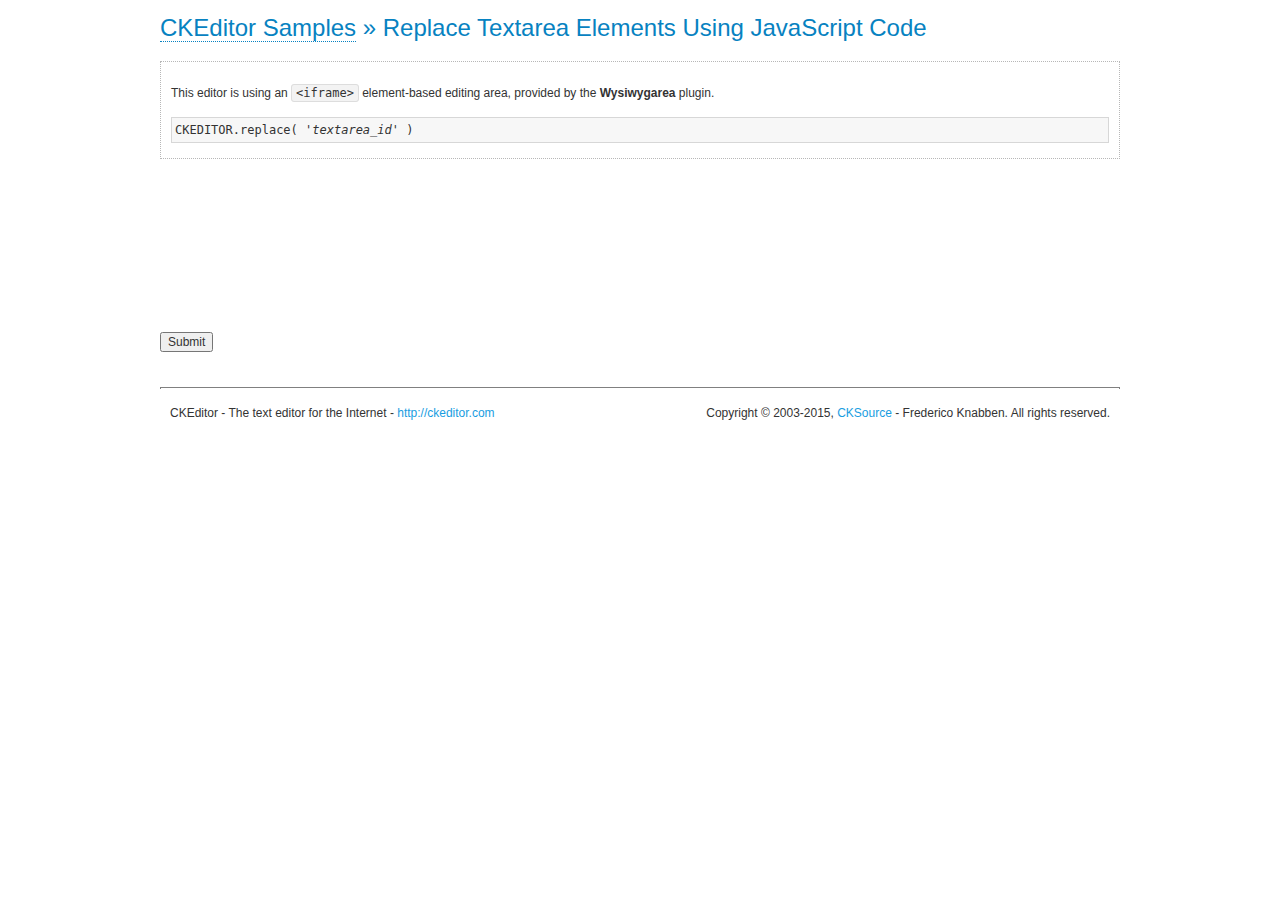
<file: ckeditor/samples/replacebycode.html>
<!DOCTYPE html>
<!--
Copyright (c) 2003-2015, CKSource - Frederico Knabben. All rights reserved.
For licensing, see LICENSE.md or http://ckeditor.com/license
-->
<html>
<head>
	<meta charset="utf-8">
	<title>Replace Textarea by Code &mdash; CKEditor Sample</title>
	<script src="../ckeditor.js"></script>
	<link href="sample.css" rel="stylesheet">
</head>
<body>
	<h1 class="samples">
		<a href="index.html">CKEditor Samples</a> &raquo; Replace Textarea Elements Using JavaScript Code
	</h1>
	<form action="sample_posteddata.php" method="post">
		<div class="description">
			<p>
				This editor is using an <code>&lt;iframe&gt;</code> element-based editing area, provided by the <strong>Wysiwygarea</strong> plugin.
			</p>
<pre class="samples">
CKEDITOR.replace( '<em>textarea_id</em>' )
</pre>
		</div>
		<textarea cols="80" id="editor1" name="editor1" rows="10">
			&lt;h1&gt;&lt;img alt=&quot;Saturn V carrying Apollo 11&quot; class=&quot;right&quot; src=&quot;assets/sample.jpg&quot;/&gt; Apollo 11&lt;/h1&gt; &lt;p&gt;&lt;b&gt;Apollo 11&lt;/b&gt; was the spaceflight that landed the first humans, Americans &lt;a href=&quot;http://en.wikipedia.org/wiki/Neil_Armstrong&quot; title=&quot;Neil Armstrong&quot;&gt;Neil Armstrong&lt;/a&gt; and &lt;a href=&quot;http://en.wikipedia.org/wiki/Buzz_Aldrin&quot; title=&quot;Buzz Aldrin&quot;&gt;Buzz Aldrin&lt;/a&gt;, on the Moon on July 20, 1969, at 20:18 UTC. Armstrong became the first to step onto the lunar surface 6 hours later on July 21 at 02:56 UTC.&lt;/p&gt; &lt;p&gt;Armstrong spent about &lt;s&gt;three and a half&lt;/s&gt; two and a half hours outside the spacecraft, Aldrin slightly less; and together they collected 47.5 pounds (21.5&amp;nbsp;kg) of lunar material for return to Earth. A third member of the mission, &lt;a href=&quot;http://en.wikipedia.org/wiki/Michael_Collins_(astronaut)&quot; title=&quot;Michael Collins (astronaut)&quot;&gt;Michael Collins&lt;/a&gt;, piloted the &lt;a href=&quot;http://en.wikipedia.org/wiki/Apollo_Command/Service_Module&quot; title=&quot;Apollo Command/Service Module&quot;&gt;command&lt;/a&gt; spacecraft alone in lunar orbit until Armstrong and Aldrin returned to it for the trip back to Earth.&lt;/p&gt; &lt;h2&gt;Broadcasting and &lt;em&gt;quotes&lt;/em&gt; &lt;a id=&quot;quotes&quot; name=&quot;quotes&quot;&gt;&lt;/a&gt;&lt;/h2&gt; &lt;p&gt;Broadcast on live TV to a world-wide audience, Armstrong stepped onto the lunar surface and described the event as:&lt;/p&gt; &lt;blockquote&gt;&lt;p&gt;One small step for [a] man, one giant leap for mankind.&lt;/p&gt;&lt;/blockquote&gt; &lt;p&gt;Apollo 11 effectively ended the &lt;a href=&quot;http://en.wikipedia.org/wiki/Space_Race&quot; title=&quot;Space Race&quot;&gt;Space Race&lt;/a&gt; and fulfilled a national goal proposed in 1961 by the late U.S. President &lt;a href=&quot;http://en.wikipedia.org/wiki/John_F._Kennedy&quot; title=&quot;John F. Kennedy&quot;&gt;John F. Kennedy&lt;/a&gt; in a speech before the United States Congress:&lt;/p&gt; &lt;blockquote&gt;&lt;p&gt;[...] before this decade is out, of landing a man on the Moon and returning him safely to the Earth.&lt;/p&gt;&lt;/blockquote&gt; &lt;h2&gt;Technical details &lt;a id=&quot;tech-details&quot; name=&quot;tech-details&quot;&gt;&lt;/a&gt;&lt;/h2&gt; &lt;table align=&quot;right&quot; border=&quot;1&quot; bordercolor=&quot;#ccc&quot; cellpadding=&quot;5&quot; cellspacing=&quot;0&quot; style=&quot;border-collapse:collapse;margin:10px 0 10px 15px;&quot;&gt; &lt;caption&gt;&lt;strong&gt;Mission crew&lt;/strong&gt;&lt;/caption&gt; &lt;thead&gt; &lt;tr&gt; &lt;th scope=&quot;col&quot;&gt;Position&lt;/th&gt; &lt;th scope=&quot;col&quot;&gt;Astronaut&lt;/th&gt; &lt;/tr&gt; &lt;/thead&gt; &lt;tbody&gt; &lt;tr&gt; &lt;td&gt;Commander&lt;/td&gt; &lt;td&gt;Neil A. Armstrong&lt;/td&gt; &lt;/tr&gt; &lt;tr&gt; &lt;td&gt;Command Module Pilot&lt;/td&gt; &lt;td&gt;Michael Collins&lt;/td&gt; &lt;/tr&gt; &lt;tr&gt; &lt;td&gt;Lunar Module Pilot&lt;/td&gt; &lt;td&gt;Edwin &amp;quot;Buzz&amp;quot; E. Aldrin, Jr.&lt;/td&gt; &lt;/tr&gt; &lt;/tbody&gt; &lt;/table&gt; &lt;p&gt;Launched by a &lt;strong&gt;Saturn V&lt;/strong&gt; rocket from &lt;a href=&quot;http://en.wikipedia.org/wiki/Kennedy_Space_Center&quot; title=&quot;Kennedy Space Center&quot;&gt;Kennedy Space Center&lt;/a&gt; in Merritt Island, Florida on July 16, Apollo 11 was the fifth manned mission of &lt;a href=&quot;http://en.wikipedia.org/wiki/NASA&quot; title=&quot;NASA&quot;&gt;NASA&lt;/a&gt;&amp;#39;s Apollo program. The Apollo spacecraft had three parts:&lt;/p&gt; &lt;ol&gt; &lt;li&gt;&lt;strong&gt;Command Module&lt;/strong&gt; with a cabin for the three astronauts which was the only part which landed back on Earth&lt;/li&gt; &lt;li&gt;&lt;strong&gt;Service Module&lt;/strong&gt; which supported the Command Module with propulsion, electrical power, oxygen and water&lt;/li&gt; &lt;li&gt;&lt;strong&gt;Lunar Module&lt;/strong&gt; for landing on the Moon.&lt;/li&gt; &lt;/ol&gt; &lt;p&gt;After being sent to the Moon by the Saturn V&amp;#39;s upper stage, the astronauts separated the spacecraft from it and travelled for three days until they entered into lunar orbit. Armstrong and Aldrin then moved into the Lunar Module and landed in the &lt;a href=&quot;http://en.wikipedia.org/wiki/Mare_Tranquillitatis&quot; title=&quot;Mare Tranquillitatis&quot;&gt;Sea of Tranquility&lt;/a&gt;. They stayed a total of about 21 and a half hours on the lunar surface. After lifting off in the upper part of the Lunar Module and rejoining Collins in the Command Module, they returned to Earth and landed in the &lt;a href=&quot;http://en.wikipedia.org/wiki/Pacific_Ocean&quot; title=&quot;Pacific Ocean&quot;&gt;Pacific Ocean&lt;/a&gt; on July 24.&lt;/p&gt; &lt;hr/&gt; &lt;p style=&quot;text-align: right;&quot;&gt;&lt;small&gt;Source: &lt;a href=&quot;http://en.wikipedia.org/wiki/Apollo_11&quot;&gt;Wikipedia.org&lt;/a&gt;&lt;/small&gt;&lt;/p&gt;
		</textarea>
		<script>

			// This call can be placed at any point after the
			// <textarea>, or inside a <head><script> in a
			// window.onload event handler.

			// Replace the <textarea id="editor"> with an CKEditor
			// instance, using default configurations.

			CKEDITOR.replace( 'editor1' );

		</script>
		<p>
			<input type="submit" value="Submit">
		</p>
	</form>
	<div id="footer">
		<hr>
		<p>
			CKEditor - The text editor for the Internet - <a class="samples" href="http://ckeditor.com/">http://ckeditor.com</a>
		</p>
		<p id="copy">
			Copyright &copy; 2003-2015, <a class="samples" href="http://cksource.com/">CKSource</a> - Frederico
			Knabben. All rights reserved.
		</p>
	</div>
</body>
</html>
</file>
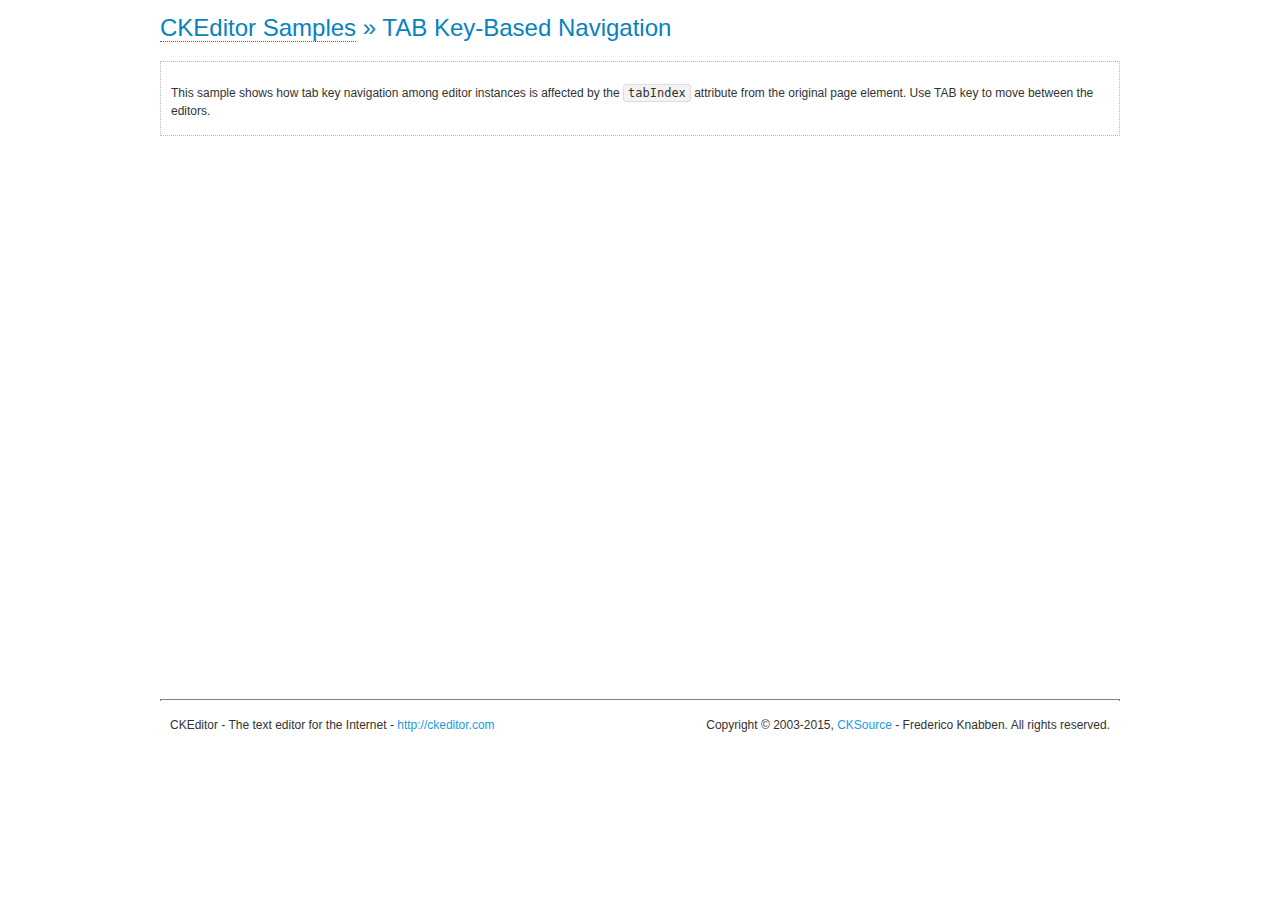
<file: ckeditor/samples/tabindex.html>
<!DOCTYPE html>
<!--
Copyright (c) 2003-2015, CKSource - Frederico Knabben. All rights reserved.
For licensing, see LICENSE.md or http://ckeditor.com/license
-->
<html>
<head>
	<meta charset="utf-8">
	<title>TAB Key-Based Navigation &mdash; CKEditor Sample</title>
	<script src="../ckeditor.js"></script>
	<link href="sample.css" rel="stylesheet">
	<style>

		.cke_focused,
		.cke_editable.cke_focused
		{
			outline: 3px dotted blue !important;
			*border: 3px dotted blue !important;	/* For IE7 */
		}

	</style>
	<script>

		CKEDITOR.on( 'instanceReady', function( evt ) {
			var editor = evt.editor;
			editor.setData( 'This editor has it\'s tabIndex set to <strong>' + editor.tabIndex + '</strong>' );

			// Apply focus class name.
			editor.on( 'focus', function() {
				editor.container.addClass( 'cke_focused' );
			});
			editor.on( 'blur', function() {
				editor.container.removeClass( 'cke_focused' );
			});

			// Put startup focus on the first editor in tab order.
			if ( editor.tabIndex == 1 )
				editor.focus();
		});

	</script>
</head>
<body>
	<h1 class="samples">
		<a href="index.html">CKEditor Samples</a> &raquo; TAB Key-Based Navigation
	</h1>
	<div class="description">
		<p>
			This sample shows how tab key navigation among editor instances is
			affected by the <code>tabIndex</code> attribute from
			the original page element. Use TAB key to move between the editors.
		</p>
	</div>
	<p>
		<textarea class="ckeditor" cols="80" id="editor4" rows="10" tabindex="1"></textarea>
	</p>
	<div class="ckeditor" contenteditable="true" id="editor1" tabindex="4"></div>
	<p>
		<textarea class="ckeditor" cols="80" id="editor2" rows="10" tabindex="2"></textarea>
	</p>
	<p>
		<textarea class="ckeditor" cols="80" id="editor3" rows="10" tabindex="3"></textarea>
	</p>
	<div id="footer">
		<hr>
		<p>
			CKEditor - The text editor for the Internet - <a class="samples" href="http://ckeditor.com/">http://ckeditor.com</a>
		</p>
		<p id="copy">
			Copyright &copy; 2003-2015, <a class="samples" href="http://cksource.com/">CKSource</a> - Frederico
			Knabben. All rights reserved.
		</p>
	</div>
</body>
</html>
</file>
<file: ckeditor/samples/sample.css>
/*
Copyright (c) 2003-2015, CKSource - Frederico Knabben. All rights reserved.
For licensing, see LICENSE.md or http://ckeditor.com/license
*/

html, body, h1, h2, h3, h4, h5, h6, div, span, blockquote, p, address, form, fieldset, img, ul, ol, dl, dt, dd, li, hr, table, td, th, strong, em, sup, sub, dfn, ins, del, q, cite, var, samp, code, kbd, tt, pre
{
	line-height: 1.5;
}

body
{
	padding: 10px 30px;
}

input, textarea, select, option, optgroup, button, td, th
{
	font-size: 100%;
}

pre
{
	-moz-tab-size: 4;
	-o-tab-size: 4;
	-webkit-tab-size: 4;
	tab-size: 4;
}

pre, code, kbd, samp, tt
{
	font-family: monospace,monospace;
	font-size: 1em;
}

body {
	width: 960px;
	margin: 0 auto;
}

code
{
	background: #f3f3f3;
	border: 1px solid #ddd;
	padding: 1px 4px;

	-moz-border-radius: 3px;
	-webkit-border-radius: 3px;
	border-radius: 3px;
}

abbr
{
	border-bottom: 1px dotted #555;
	cursor: pointer;
}

.new, .beta
{
	text-transform: uppercase;
	font-size: 10px;
	font-weight: bold;
	padding: 1px 4px;
	margin: 0 0 0 5px;
	color: #fff;
	float: right;

	-moz-border-radius: 3px;
	-webkit-border-radius: 3px;
	border-radius: 3px;
}

.new
{
	background: #FF7E00;
	border: 1px solid #DA8028;
	text-shadow: 0 1px 0 #C97626;

	-moz-box-shadow: 0 2px 3px 0 #FFA54E inset;
	-webkit-box-shadow: 0 2px 3px 0 #FFA54E inset;
	box-shadow: 0 2px 3px 0 #FFA54E inset;
}

.beta
{
	background: #18C0DF;
	border: 1px solid #19AAD8;
	text-shadow: 0 1px 0 #048CAD;
	font-style: italic;

	-moz-box-shadow: 0 2px 3px 0 #50D4FD inset;
	-webkit-box-shadow: 0 2px 3px 0 #50D4FD inset;
	box-shadow: 0 2px 3px 0 #50D4FD inset;
}

h1.samples
{
	color: #0782C1;
	font-size: 200%;
	font-weight: normal;
	margin: 0;
	padding: 0;
}

h1.samples a
{
	color: #0782C1;
	text-decoration: none;
	border-bottom: 1px dotted #0782C1;
}

.samples a:hover
{
	border-bottom: 1px dotted #0782C1;
}

h2.samples
{
	color: #000000;
	font-size: 130%;
	margin: 15px 0 0 0;
	padding: 0;
}

p, blockquote, address, form, pre, dl, h1.samples, h2.samples
{
	margin-bottom: 15px;
}

ul.samples
{
	margin-bottom: 15px;
}

.clear
{
	clear: both;
}

fieldset
{
	margin: 0;
	padding: 10px;
}

body, input, textarea
{
	color: #333333;
	font-family: Arial, Helvetica, sans-serif;
}

body
{
	font-size: 75%;
}

a.samples
{
	color: #189DE1;
	text-decoration: none;
}

form
{
	margin: 0;
	padding: 0;
}

pre.samples
{
	background-color: #F7F7F7;
	border: 1px solid #D7D7D7;
	overflow: auto;
	padding: 0.25em;
	white-space: pre-wrap; /* CSS 2.1 */
	word-wrap: break-word; /* IE7 */
}

#footer
{
	clear: both;
	padding-top: 10px;
}

#footer hr
{
	margin: 10px 0 15px 0;
	height: 1px;
	border: solid 1px gray;
	border-bottom: none;
}

#footer p
{
	margin: 0 10px 10px 10px;
	float: left;
}

#footer #copy
{
	float: right;
}

#outputSample
{
	width: 100%;
	table-layout: fixed;
}

#outputSample thead th
{
	color: #dddddd;
	background-color: #999999;
	padding: 4px;
	white-space: nowrap;
}

#outputSample tbody th
{
	vertical-align: top;
	text-align: left;
}

#outputSample pre
{
	margin: 0;
	padding: 0;
}

.description
{
	border: 1px dotted #B7B7B7;
	margin-bottom: 10px;
	padding: 10px 10px 0;
	overflow: hidden;
}

label
{
	display: block;
	margin-bottom: 6px;
}

/**
 *	CKEditor editables are automatically set with the "cke_editable" class
 *	plus cke_editable_(inline|themed) depending on the editor type.
 */

/* Style a bit the inline editables. */
.cke_editable.cke_editable_inline
{
	cursor: pointer;
}

/* Once an editable element gets focused, the "cke_focus" class is
   added to it, so we can style it differently. */
.cke_editable.cke_editable_inline.cke_focus
{
	box-shadow: inset 0px 0px 20px 3px #ddd, inset 0 0 1px #000;
	outline: none;
	background: #eee;
	cursor: text;
}

/* Avoid pre-formatted overflows inline editable. */
.cke_editable_inline pre
{
	white-space: pre-wrap;
	word-wrap: break-word;
}

/**
 *	Samples index styles.
 */

.twoColumns,
.twoColumnsLeft,
.twoColumnsRight
{
	overflow: hidden;
}

.twoColumnsLeft,
.twoColumnsRight
{
	width: 45%;
}

.twoColumnsLeft
{
	float: left;
}

.twoColumnsRight
{
	float: right;
}

dl.samples
{
	padding: 0 0 0 40px;
}
dl.samples > dt
{
	display: list-item;
	list-style-type: disc;
	list-style-position: outside;
	margin: 0 0 3px;
}
dl.samples > dd
{
	margin: 0 0 3px;
}
.warning
{
	color: #ff0000;
	background-color: #FFCCBA;
	border: 2px dotted #ff0000;
	padding: 15px 10px;
	margin: 10px 0;
}

/* Used on inline samples */

blockquote
{
	font-style: italic;
	font-family: Georgia, Times, "Times New Roman", serif;
	padding: 2px 0;
	border-style: solid;
	border-color: #ccc;
	border-width: 0;
}

.cke_contents_ltr blockquote
{
	padding-left: 20px;
	padding-right: 8px;
	border-left-width: 5px;
}

.cke_contents_rtl blockquote
{
	padding-left: 8px;
	padding-right: 20px;
	border-right-width: 5px;
}

img.right {
	border: 1px solid #ccc;
	float: right;
	margin-left: 15px;
	padding: 5px;
}

img.left {
	border: 1px solid #ccc;
	float: left;
	margin-right: 15px;
	padding: 5px;
}

.marker
{
	background-color: Yellow;
}
</file>
